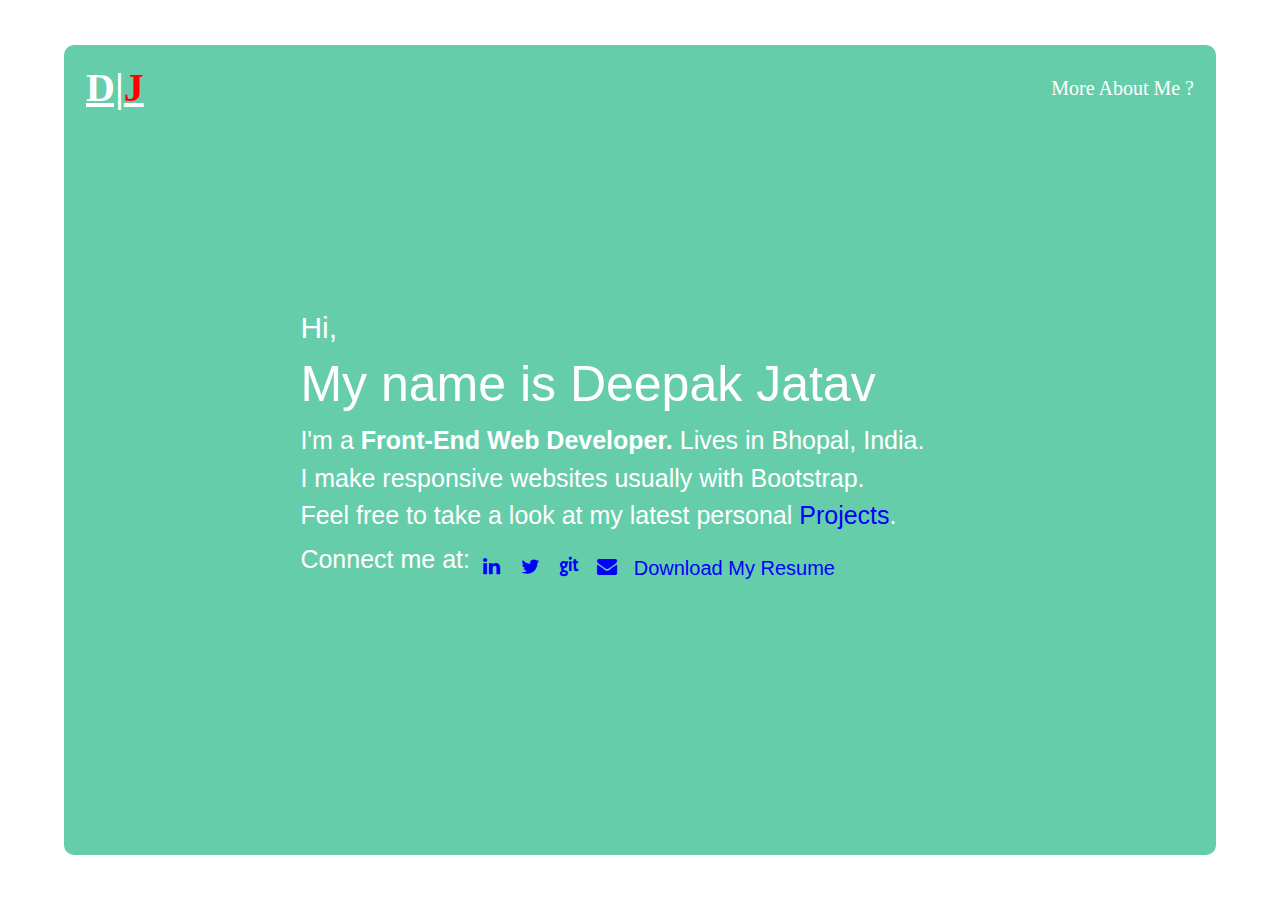
<file: index.html>
<!DOCTYPE html>
<html lang="eng">

<head>
    <meta charset="UTF-8">
    <meta name="description" content="Web Developer's portfolio">
    <meta name="author" content="Deepak Jatav">
    <meta name="keywords" content="deepak jatav,frentend developer, portfolio, web developer, web desiger">
    <meta name="viewport" content="width=device-width, initial-scale=1.0">
    <meta http-equiv="Content-Type" content="text/html charset=utf-8" />
    <title>Deepak Jatav </title>
    <link rel="stylesheet" type="text/css" href="bootstrap4/css/bootstrap.css" />
    <link rel="stylesheet" type="text/css" href="style.css" />
    <link rel="stylesheet" type="text/css" href="fonts/icomoon/style.css">
</head>

<body>
    <div class="background_img">
        <nav class="container navbar navbar-expand-md  navbar-dark ">
            <div class="navbar-brand"> <a href="#"><u>D|<span>J</span></u></a></div>
            <button type="button" class="navbar-toggler" data-toggle="collapse" data-target="#menu"
                aria-controls="navbarSupportedContent" aria-expanded="false" aria-label="Toggle navigation"><span
                    class="icon-menu"></span></button>
            <div class="collapse navbar-collapse" id="menu">
                <ul class="navbar-nav ml-auto">
                    <li class="nav-item"><a href="about.html" class="">More About Me ?</a></li>
                </ul>
            </div>
        </nav>
        <div class="container container-1">
            <h4>Hi,</h4>
            <h2>My name is Deepak Jatav</h2>
            <p>I'm a <b>Front-End Web Developer.</b> Lives in Bhopal, India.<br> I make responsive websites usually with
                Bootstrap.
                <br>Feel free to take a look at my latest personal<a href="project.html"> Projects</a>.
            </p>
            <p class="social">Connect me at:
            <p>
            <ul>
                <li class="linkedin">
                    <a href="" class="icon-linkedin"></a>
                </li>

                <li class="twitter">
                    <a href="" class="icon-twitter"></a>
                </li>
                <li class="git">
                    <a href="" class="icon-git"></a>
                </li>
                <li class="envelope">
                    <a href="" class="icon-envelope"></a>
                </li>

                <li class="resume"><a href="Deepak_Jatav_resume_2.0.pdf" download="Deepak_Jatav_resume_2.0.pdf"
                        class="">Download My Resume</a></li>
            </ul>
        </div>
    </div>
    </div>
</body>
<script type="text/javascript" src="bootstrap4/js/jquery.js"></script>
<script type="text/javascript" src="bootstrap4/js/bootstrap.bundle.min.js"></script>

</html>
</file>
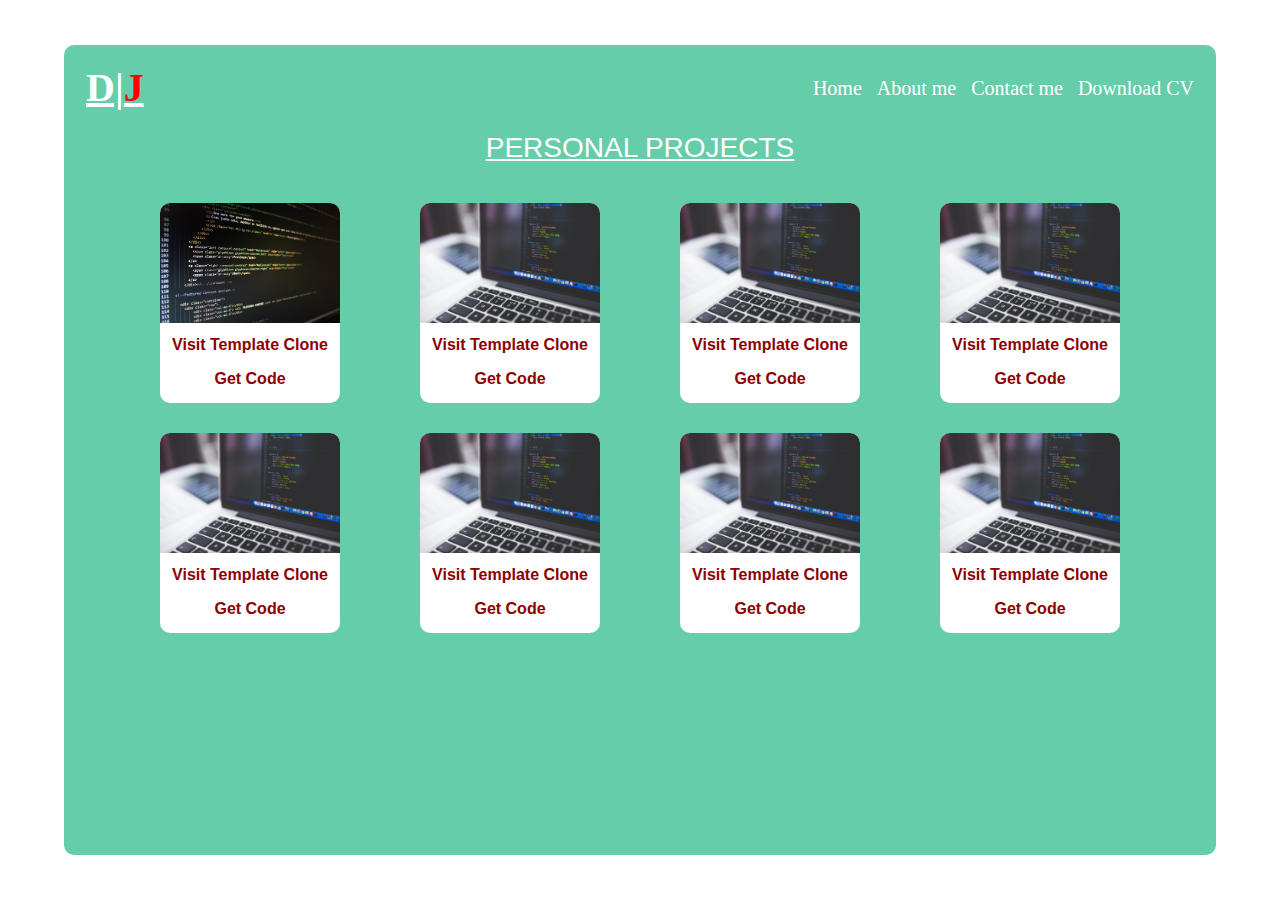
<file: project.html>
<!DOCTYPE html>
<html>

<head>
    <meta charset="UTF-8">
    <meta name="description" content="these is my portfolio">
    <meta name="author" content="deepak jatav">
    <meta name="keywords" content="deepak jatav, portfolio, web developer, web desiger,project">
    <meta name="viewport" content="width=device-width, initial-scale=1.0">
    <meta http-equiv="Content-Type" content="text/html; charset=utf-8" />
    <title>Deepak Jatav-projects</title>
    <link rel="stylesheet" type="text/css" href="bootstrap4/css/bootstrap.css" />
    <link rel="stylesheet" type="text/css" href="style.css" />
    <link rel="stylesheet" type="text/css" href="fonts/icomoon/style.css">
</head>
<style>
    .container-4 {
        color: white;
        /* padding-top:  */
        display: flex;
        flex-direction: column;
        justify-content: center;
        align-items: center;
    }
    
    .projects {
        display: flex;
        /* flex-direction:; */
        margin: auto;
        margin-top: 30px;
    }
    
    .project {
        background-color: white;
        width: 180px;
        height: 200px;
        margin: auto 40px;
        display: flex;
        flex-direction: column;
        align-items: center;
        border-radius: 10px;
        /* box-shadow: 1px 1px 10px blue; */
    }
    
    .project img {
        width: 180px;
        height: 120px;
        border-radius: 10px 10px 0px 0px;
    }
    
    .project a {
        margin-top: 10px;
        color: darkred;
        font-weight: bold;
        /* text-decoration: underline; */
    }
</style>

<body>
    <div class="background_img">
        <nav class="container navbar navbar-expand-md  navbar-dark ">
            <div class="navbar-brand"> <a href="#"><u>D|<span>J</span></u></a></div>
            <button type="button" class="navbar-toggler" data-toggle="collapse" data-target="#menu" aria-controls="navbarSupportedContent" aria-expanded="false" aria-label="Toggle navigation"><span
          class="icon-menu"></span></button>
            <div class="collapse navbar-collapse" id="menu">
                <ul class="navbar-nav ml-auto">
                    <li class="nav-item"><a href="index.html" class="">Home</a></li>
                    <li class="nav-item"><a href="about.html" class="">About me</a></li>
                    <li class="nav-item"><a href="contact.html" class="">Contact me</a></li>
                    <li class="nav-item"><a href="Deepak_Jatav_resume_2.0.pdf" download="Deepak_Jatav_resume_2.0.pdf" class="">Download CV</a></li>
                </ul>
            </div>
        </nav>
        <div class="container container-4">
            <h3><u>PERSONAL PROJECTS</u></h3>
            <div class="projects">
                <div class="project">
                    <img src="image/background2.jpeg" alt="1st project">
                    <a href="">Visit Template Clone</a>
                    <a href="">Get Code</a>
                </div>
                <div class="project">
                    <img src="image/background1.jpeg" alt="1st project">
                    <a href="">Visit Template Clone</a>
                    <a href="">Get Code</a>
                </div>
                <div class="project">
                    <img src="image/background1.jpeg" alt="1st project">
                    <a href="">Visit Template Clone</a>
                    <a href="">Get Code</a>
                </div>
                <div class="project">
                    <img src="image/background1.jpeg" alt="1st project">
                    <a href="">Visit Template Clone</a>
                    <a href="">Get Code</a>
                </div>
            </div>


            <div class="projects">
                <div class="project">
                    <img src="image/background1.jpeg" alt="1st project">
                    <a href="">Visit Template Clone</a>
                    <a href="">Get Code</a>
                </div>
                <div class="project">
                    <img src="image/background1.jpeg" alt="1st project">
                    <a href="">Visit Template Clone</a>
                    <a href="">Get Code</a>
                </div>
                <div class="project">
                    <img src="image/background1.jpeg" alt="1st project">
                    <a href="">Visit Template Clone</a>
                    <a href="">Get Code</a>
                </div>
                <div class="project">
                    <img src="image/background1.jpeg" alt="1st project">
                    <a href="">Visit Template Clone</a>
                    <a href="">Get Code</a>
                </div>

            </div>

        </div>
    </div>
    </div>
</body>
<script type="text/javascript" src="bootstrap4/js/jquery.js"></script>
<script type="text/javascript" src="bootstrap4/js/bootstrap.bundle.min.js"></script>

</html>
</file>
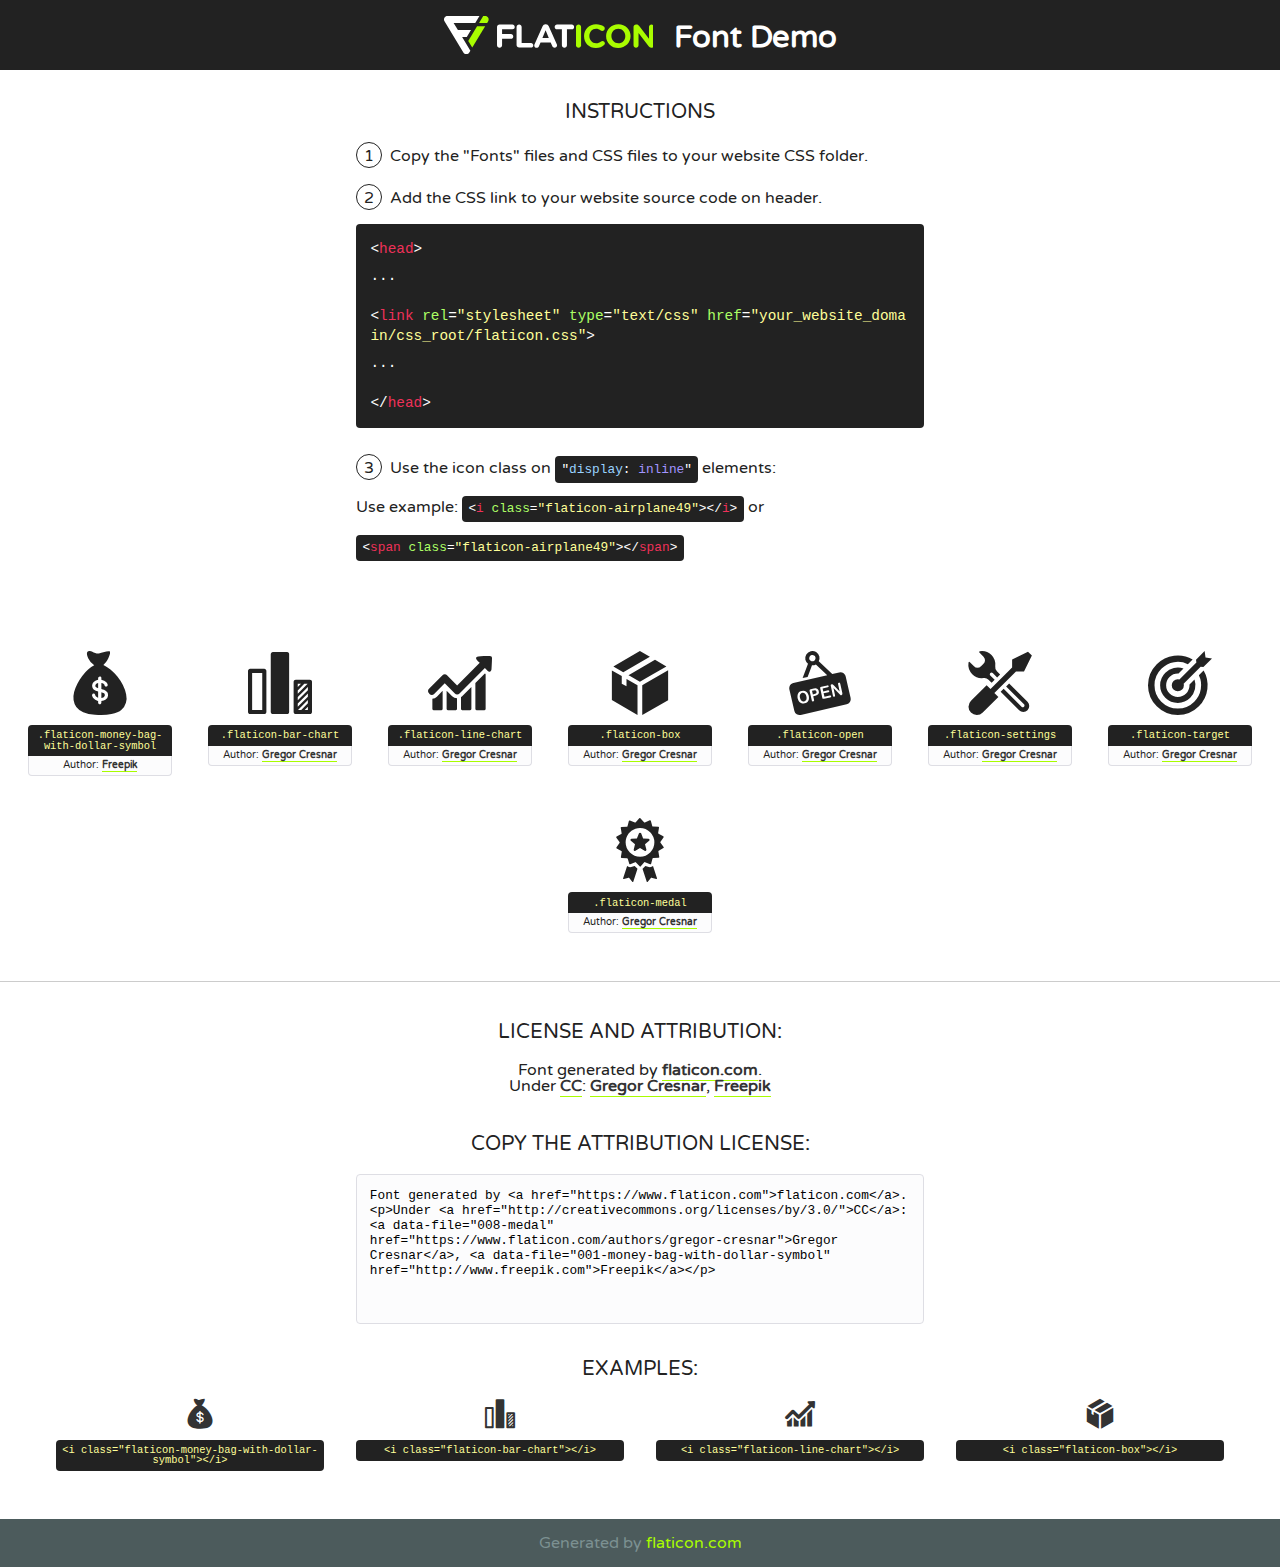
<file: fonts/flaticon/font/flaticon.html>
<!DOCTYPE html>
<!--
  Flaticon icon font: Flaticon
  Creation date: 31/03/2019 22:35
-->
<html>
<!DOCTYPE html>
<html>

<head>
    <title>Flaticon WebFont</title>
    <link href="http://fonts.googleapis.com/css?family=Varela+Round" rel="stylesheet" type="text/css" />
    <link rel="stylesheet" type="text/css" href="flaticon.css">
    <meta charset="UTF-8">
    <style>
    html, body, div, span, applet, object, iframe,
    h1, h2, h3, h4, h5, h6, p, blockquote, pre,
    a, abbr, acronym, address, big, cite, code,
    del, dfn, em, img, ins, kbd, q, s, samp,
    small, strike, strong, sub, sup, tt, var,
    b, u, i, center,
    dl, dt, dd, ol, ul, li,
    fieldset, form, label, legend,
    table, caption, tbody, tfoot, thead, tr, th, td,
    article, aside, canvas, details, embed, 
    figure, figcaption, footer, header, hgroup, 
    menu, nav, output, ruby, section, summary,
    time, mark, audio, video {
        margin: 0;
        padding: 0;
        border: 0;
        font-size: 100%;
        font: inherit;
        vertical-align: baseline;
    }
    /* HTML5 display-role reset for older browsers */
    article, aside, details, figcaption, figure, 
    footer, header, hgroup, menu, nav, section {
        display: block;
    }
    body {
        line-height: 1;
    }
    ol, ul {
        list-style: none;
    }
    blockquote, q {
        quotes: none;
    }
    blockquote:before, blockquote:after,
    q:before, q:after {
        content: '';
        content: none;
    }
    table {
        border-collapse: collapse;
        border-spacing: 0;
    }
    body {
        font-family: 'Varela Round', Helvetica, Arial, sans-serif;
        font-size: 16px;
        color: #222;
    }
    a {
        color: #333;
        border-bottom: 1px solid #a9fd00;
        font-weight: bold;
        text-decoration: none;
    }
    * {
        -moz-box-sizing: border-box;
        -webkit-box-sizing: border-box;
        box-sizing: border-box;
        margin: 0;
        padding: 0;
    }
    [class^="flaticon-"]:before, [class*=" flaticon-"]:before, [class^="flaticon-"]:after, [class*=" flaticon-"]:after {
        font-family: Flaticon;
        font-size: 30px;
        font-style: normal;
        margin-left: 20px;
        color: #333;
    }
    .wrapper {
        max-width: 600px;
        margin: auto;
        padding: 0 1em;
    }
    .title {
        font-size: 1.25em;
        text-align: center;
        margin-bottom: 1em;
        text-transform: uppercase;
    }
    header {
        text-align: center;
        background-color: #222;
        color: #fff;
        padding: 1em;
    }
    header .logo {
        width: 210px;
        height: 38px;
        display: inline-block;
        vertical-align: middle;
        margin-right: 1em;
        border: none;
    }
    header strong {
        font-size: 1.95em;
        font-weight: bold;
        vertical-align: middle;
        margin-top: 5px;
        display: inline-block;
    }
    .demo {
        margin: 2em auto;
        line-height: 1.25em;
    }
    .demo ul li {
        margin-bottom: 1em;
    }
    .demo ul li .num {
        color: #222;
        border-radius: 20px;
        display: inline-block;
        width: 26px;
        padding: 3px;
        height: 26px;
        text-align: center;
        margin-right: 0.5em;
        border: 1px solid #222;
    }
    .demo ul li code {
        background-color: #222;
        border-radius: 4px;
        padding: 0.25em 0.5em;
        display: inline-block;
        color: #fff;
        font-family: Consolas,Monaco,Lucida Console,Liberation Mono,DejaVu Sans Mono,Bitstream Vera Sans Mono,Courier New, monospace;
        font-weight: lighter;
        margin-top: 1em;
        font-size: 0.8em;
        word-break: break-all;
    }
    .demo ul li code.big {
        padding: 1em;
        font-size: 0.9em;
    }
    .demo ul li code .red {
        color: #EF3159;
    }
    .demo ul li code .green {
        color: #ACFF65;
    }
    .demo ul li code .yellow {
        color: #FFFF99;
    }
    .demo ul li code .blue {
        color: #99D3FF;
    }
    .demo ul li code .purple {
        color: #A295FF;
    }
    .demo ul li code .dots {
        margin-top: 0.5em;
        display: block;
    }
    #glyphs {
        border-bottom: 1px solid #ccc;
        padding: 2em 0;
        text-align: center;
    }
    .glyph {
        display: inline-block;
        width: 9em;
        margin: 1em;
        text-align: center;
        vertical-align: top;
        background: #FFF;
    }
    .glyph .glyph-icon {
        padding: 10px;
        display: block;
        font-family:"Flaticon";
        font-size: 64px;
        line-height: 1;
    }
    .glyph .glyph-icon:before {
        font-size: 64px;
        color: #222;
        margin-left: 0;
    }
    .class-name {
        font-size: 0.65em;
        background-color: #222;
        color: #fff;
        border-radius: 4px 4px 0 0;
        padding: 0.5em;
        color: #FFFF99;
        font-family: Consolas,Monaco,Lucida Console,Liberation Mono,DejaVu Sans Mono,Bitstream Vera Sans Mono,Courier New, monospace;
    }
    .author-name {
        font-size: 0.6em;
        background-color: #fcfcfd;
        border: 1px solid #DEDEE4;
        border-top: 0;
        border-radius: 0 0 4px 4px;
        padding: 0.5em;
    }
    .class-name:last-child {
        font-size: 10px;
        color:#888;
    }
    .class-name:last-child a {
        font-size: 10px;
        color:#555;
    }
    .class-name:last-child a:hover {
        color:#a9fd00;
    }
    .glyph > input {
        display: block;
        width: 100px;
        margin: 5px auto;
        text-align: center;
        font-size: 12px;
        cursor: text;
    }
    .glyph > input.icon-input {
        font-family:"Flaticon";
        font-size: 16px;
        margin-bottom: 10px;
    }
    .attribution .title {
        margin-top: 2em;
    }
    .attribution textarea {
        background-color: #fcfcfd;
        padding: 1em;
        border: none;
        box-shadow: none;
        border: 1px solid #DEDEE4;
        border-radius: 4px;
        resize: none;
        width: 100%;
        height: 150px;
        font-size: 0.8em;
        font-family: Consolas,Monaco,Lucida Console,Liberation Mono,DejaVu Sans Mono,Bitstream Vera Sans Mono,Courier New, monospace;
        -webkit-appearance: none;
    }
    .iconsuse {
        margin: 2em auto;
        text-align: center;
        max-width: 1200px;
    }
    .iconsuse:after {
        content: '';
        display: table;
        clear: both;
    }
    .iconsuse .image {
        float: left;
        width: 25%;
        padding: 0 1em;
    }
    .iconsuse .image p {
        margin-bottom: 1em;
    }
    .iconsuse .image span {
        display: block;
        font-size: 0.65em;
        background-color: #222;
        color: #fff;
        border-radius: 4px;
        padding: 0.5em;
        color: #FFFF99;
        margin-top: 1em;
        font-family: Consolas,Monaco,Lucida Console,Liberation Mono,DejaVu Sans Mono,Bitstream Vera Sans Mono,Courier New, monospace;
    }
    #footer {
        text-align: center;
        background-color: #4C5B5C;
        color: #7c9192;
        padding: 1em;
    }
    #footer a {
        border: none;
        color: #a9fd00;
        font-weight: normal;
    }
    @media (max-width: 960px) {
        .iconsuse .image {
            width: 50%;
        }
    }
    @media (max-width: 560px) {
        .iconsuse .image {
            width: 100%;
        }
    }
    </style>
</head>

<body class="characters-off">

    <header>
        <a href="https://www.flaticon.com" target="_blank" class="logo">
            <svg version="1.1" xmlns="http://www.w3.org/2000/svg" xmlns:xlink="http://www.w3.org/1999/xlink" xmlns:a="http://ns.adobe.com/AdobeSVGViewerExtensions/3.0/" viewBox="0 0 560.875 102.036" enable-background="new 0 0 560.875 102.036" xml:space="preserve">
                <defs>
                </defs>
                <g>
                    <g class="letters">
                        <path fill="#ffffff" d="M141.596,29.675c0-3.777,2.985-6.767,6.764-6.767h34.438c3.426,0,6.15,2.728,6.15,6.15
                        c0,3.43-2.724,6.149-6.15,6.149h-27.674v13.091h23.719c3.429,0,6.151,2.724,6.151,6.15c0,3.43-2.723,6.149-6.151,6.149h-23.719
                        v17.574c0,3.773-2.986,6.761-6.764,6.761c-3.779,0-6.764-2.989-6.764-6.761V29.675z"></path>
                        <path fill="#ffffff" d="M193.844,29.149c0-3.781,2.985-6.767,6.764-6.767c3.776,0,6.763,2.985,6.763,6.767v42.957h25.039
                        c3.426,0,6.149,2.726,6.149,6.153c0,3.425-2.723,6.15-6.149,6.15h-31.802c-3.779,0-6.764-2.986-6.764-6.768V29.149z"></path>
                        <path fill="#ffffff" d="M241.891,75.71l21.438-48.407c1.492-3.341,4.215-5.357,7.906-5.357h0.792
                        c3.686,0,6.323,2.017,7.815,5.357l21.439,48.407c0.436,0.967,0.701,1.845,0.701,2.723c0,3.602-2.809,6.501-6.414,6.501
                        c-3.161,0-5.269-1.845-6.499-4.655l-4.132-9.661h-27.059l-4.301,10.102c-1.144,2.631-3.426,4.214-6.237,4.214
                        c-3.517,0-6.24-2.81-6.24-6.325C241.1,77.64,241.451,76.677,241.891,75.71z M279.932,58.666l-8.521-20.297l-8.526,20.297H279.932
                        z"></path>
                        <path fill="#ffffff" d="M314.864,35.387H301.86c-3.429,0-6.239-2.813-6.239-6.238c0-3.429,2.811-6.24,6.239-6.24h39.533
                        c3.426,0,6.237,2.811,6.237,6.24c0,3.425-2.811,6.238-6.237,6.238h-13.001v42.785c0,3.773-2.99,6.761-6.764,6.761
                        c-3.779,0-6.764-2.989-6.764-6.761V35.387z"></path>
                        <path fill="#A9FD00" d="M352.615,29.149c0-3.781,2.985-6.767,6.767-6.767c3.774,0,6.761,2.985,6.761,6.767v49.024
                        c0,3.773-2.987,6.761-6.761,6.761c-3.781,0-6.767-2.989-6.767-6.761V29.149z"></path>
                        <path fill="#A9FD00" d="M374.132,53.836v-0.179c0-17.481,13.178-31.801,32.065-31.801c9.22,0,15.459,2.458,20.557,6.238
                        c1.402,1.054,2.637,2.985,2.637,5.357c0,3.692-2.985,6.59-6.681,6.59c-1.845,0-3.071-0.702-4.044-1.319
                        c-3.776-2.813-7.729-4.393-12.562-4.393c-10.364,0-17.831,8.611-17.831,19.154v0.173c0,10.542,7.291,19.329,17.831,19.329
                        c5.715,0,9.492-1.756,13.359-4.834c1.049-0.874,2.458-1.491,4.039-1.491c3.429,0,6.325,2.813,6.325,6.236
                        c0,2.106-1.056,3.78-2.282,4.834c-5.539,4.834-12.036,7.733-21.878,7.733C387.572,85.464,374.132,71.493,374.132,53.836z"></path>
                        <path fill="#A9FD00" d="M433.009,53.836v-0.179c0-17.481,13.79-31.801,32.766-31.801c18.981,0,32.592,14.143,32.592,31.628v0.173
                        c0,17.483-13.785,31.807-32.769,31.807C446.625,85.464,433.009,71.32,433.009,53.836z M484.224,53.836v-0.179
                        c0-10.539-7.725-19.326-18.626-19.326c-10.893,0-18.449,8.611-18.449,19.154v0.173c0,10.542,7.73,19.329,18.626,19.329
                        C476.676,72.986,484.224,64.378,484.224,53.836z"></path>
                        <path fill="#A9FD00" d="M506.233,29.321c0-3.774,2.99-6.763,6.767-6.763h1.401c3.252,0,5.183,1.583,7.029,3.953l26.093,34.265
                        V29.059c0-3.692,2.99-6.677,6.681-6.677c3.683,0,6.671,2.985,6.671,6.677v48.934c0,3.78-2.987,6.765-6.764,6.765h-0.436
                        c-3.257,0-5.188-1.581-7.034-3.953l-27.056-35.492v32.944c0,3.687-2.985,6.676-6.678,6.676c-3.683,0-6.673-2.989-6.673-6.676
                        V29.321z"></path>
                    </g>
                    <g class="insignia">
                        <path fill="#ffffff" d="M48.372,56.137h12.517l11.156-18.537H37.186L25.688,18.539h57.825L94.668,0H9.271
                        C5.925,0,2.842,1.801,1.198,4.716c-1.644,2.907-1.593,6.482,0.134,9.343l50.38,83.501c1.678,2.781,4.689,4.476,7.938,4.476
                        c3.246,0,6.257-1.695,7.935-4.476l2.898-4.804L48.372,56.137z"></path>
                        <g class="i">
                            <path fill="#A9FD00" d="M93.575,18.539h0.031v0.004l21.652,0.004l2.705-4.488c1.727-2.861,1.778-6.436,0.133-9.343
                            C116.454,1.801,113.371,0,110.026,0h-5.294L93.575,18.539z"></path>
                            <polygon fill="#A9FD00" points="88.291,27.356 64.725,66.486 75.519,84.404 109.942,27.356"></polygon>
                        </g>
                    </g>
                </g>
            </svg>
        </a>
        <strong>Font Demo</strong>
    </header>


    <section class="demo wrapper">

        <p class="title">Instructions</p>

        <ul>
            <li>
                <span class="num">1</span>Copy the "Fonts" files and CSS files to your website CSS folder.
            </li>
            <li>
                <span class="num">2</span>Add the CSS link to your website source code on header.
                <code class="big">
                    &lt;<span class="red">head</span>&gt;
                    <br/><span class="dots">...</span>
                    <br/>&lt;<span class="red">link</span> <span class="green">rel</span>=<span class="yellow">"stylesheet"</span> <span class="green">type</span>=<span class="yellow">"text/css"</span> <span class="green">href</span>=<span class="yellow">"your_website_domain/css_root/flaticon.css"</span>&gt;
                    <br/><span class="dots">...</span>
                    <br/>&lt;/<span class="red">head</span>&gt;
                </code>
            </li>

            <li>
                <p>
                    <span class="num">3</span>Use the icon class on <code>"<span class="blue">display</span>:<span class="purple"> inline</span>"</code> elements:
                    <br />
                    Use example: <code>&lt;<span class="red">i</span> <span class="green">class</span>=<span class="yellow">&quot;flaticon-airplane49&quot;</span>&gt;&lt;/<span class="red">i</span>&gt;</code> or <code>&lt;<span class="red">span</span> <span class="green">class</span>=<span class="yellow">&quot;flaticon-airplane49&quot;</span>&gt;&lt;/<span class="red">span</span>&gt;</code>
            </li>
        </ul>

    </section>




   <section id="glyphs">          
    
      
        <div class="glyph"><div class="glyph-icon flaticon-money-bag-with-dollar-symbol"></div>
            <div class="class-name">.flaticon-money-bag-with-dollar-symbol</div>
            <div class="author-name">Author: <a data-file="001-money-bag-with-dollar-symbol" href="http://www.freepik.com">Freepik</a> </div> 
        </div>        
        
        <div class="glyph"><div class="glyph-icon flaticon-bar-chart"></div>
            <div class="class-name">.flaticon-bar-chart</div>
            <div class="author-name">Author: <a data-file="002-bar-chart" href="https://www.flaticon.com/authors/gregor-cresnar">Gregor Cresnar</a> </div> 
        </div>        
        
        <div class="glyph"><div class="glyph-icon flaticon-line-chart"></div>
            <div class="class-name">.flaticon-line-chart</div>
            <div class="author-name">Author: <a data-file="003-line-chart" href="https://www.flaticon.com/authors/gregor-cresnar">Gregor Cresnar</a> </div> 
        </div>        
        
        <div class="glyph"><div class="glyph-icon flaticon-box"></div>
            <div class="class-name">.flaticon-box</div>
            <div class="author-name">Author: <a data-file="004-box" href="https://www.flaticon.com/authors/gregor-cresnar">Gregor Cresnar</a> </div> 
        </div>        
        
        <div class="glyph"><div class="glyph-icon flaticon-open"></div>
            <div class="class-name">.flaticon-open</div>
            <div class="author-name">Author: <a data-file="005-open" href="https://www.flaticon.com/authors/gregor-cresnar">Gregor Cresnar</a> </div> 
        </div>        
        
        <div class="glyph"><div class="glyph-icon flaticon-settings"></div>
            <div class="class-name">.flaticon-settings</div>
            <div class="author-name">Author: <a data-file="006-settings" href="https://www.flaticon.com/authors/gregor-cresnar">Gregor Cresnar</a> </div> 
        </div>        
        
        <div class="glyph"><div class="glyph-icon flaticon-target"></div>
            <div class="class-name">.flaticon-target</div>
            <div class="author-name">Author: <a data-file="007-target" href="https://www.flaticon.com/authors/gregor-cresnar">Gregor Cresnar</a> </div> 
        </div>        
        
        <div class="glyph"><div class="glyph-icon flaticon-medal"></div>
            <div class="class-name">.flaticon-medal</div>
            <div class="author-name">Author: <a data-file="008-medal" href="https://www.flaticon.com/authors/gregor-cresnar">Gregor Cresnar</a> </div> 
        </div>        
        

    </section>



    <section class="attribution wrapper"   style="text-align:center;">

      <div class="title">License and attribution:</div><div class="attrDiv">Font generated by <a href="https://www.flaticon.com">flaticon.com</a>. <div><p>Under <a href="http://creativecommons.org/licenses/by/3.0/">CC</a>: <a data-file="008-medal" href="https://www.flaticon.com/authors/gregor-cresnar">Gregor Cresnar</a>, <a data-file="001-money-bag-with-dollar-symbol" href="http://www.freepik.com">Freepik</a></p>  </div>
      </div>
      <div class="title">Copy the Attribution License:</div>

    <textarea onclick="this.focus();this.select();">Font generated by &lt;a href=&quot;https://www.flaticon.com&quot;&gt;flaticon.com&lt;/a&gt;. <p>Under <a href="http://creativecommons.org/licenses/by/3.0/">CC</a>: <a data-file="008-medal" href="https://www.flaticon.com/authors/gregor-cresnar">Gregor Cresnar</a>, <a data-file="001-money-bag-with-dollar-symbol" href="http://www.freepik.com">Freepik</a></p>  
     </textarea>

    </section>

    <section class="iconsuse">

          <div class="title">Examples:</div>            
             
            <div class="image">
                <p>
                    <i class="glyph-icon flaticon-money-bag-with-dollar-symbol"></i> 
                    <span>&lt;i class=&quot;flaticon-money-bag-with-dollar-symbol&quot;&gt;&lt;/i&gt;</span>
                </p>
            </div>
            
            <div class="image">
                <p>
                    <i class="glyph-icon flaticon-bar-chart"></i> 
                    <span>&lt;i class=&quot;flaticon-bar-chart&quot;&gt;&lt;/i&gt;</span>
                </p>
            </div>
            
            <div class="image">
                <p>
                    <i class="glyph-icon flaticon-line-chart"></i> 
                    <span>&lt;i class=&quot;flaticon-line-chart&quot;&gt;&lt;/i&gt;</span>
                </p>
            </div>
            
            <div class="image">
                <p>
                    <i class="glyph-icon flaticon-box"></i> 
                    <span>&lt;i class=&quot;flaticon-box&quot;&gt;&lt;/i&gt;</span>
                </p>
            </div>
                       
        </div>
                            
    </section>

<div id="footer">
    <div>Generated by <a href="https://www.flaticon.com">flaticon.com</a>
    </div>
</div>



</body>
</html>
</file>
<file: style.css>
body {
    width: 100vw;
    height: 100vh;
    padding: 0px;
    margin: 0px;
}

.background_img {
    background-color: mediumaquamarine;
    width: 90vw;
    height: 90vh;
    position: absolute;
    top: 50%;
    left: 50%;
    transform: translate(-50%, -50%);
    border-radius: 10px;
}

.navbar-brand {
    font-size: 40px;
    font-weight: bold;
    font-family: Times New Roman;
}

.navbar-brand a {
    text-decoration: none;
    color: #FFFF;
}

.navbar-brand span {
    color: red;
}

.navbar-nav {
    text-align: center;
    font-family: Times New Roman;
}

.nav-item {
    font-size: 20px;
    margin-left: 15px;
}

.nav-item a {
    text-decoration: none;
    color: #fff;
}

.nav-item a:hover {
    color:blue;
    transition: all;
    transition-duration: .5s;
    transition-timing-function: ease;
}

button span {
    color: #fff;
}


/* navbar end */

.container-1 {
    position: absolute;
    top: 50%;
    left: 50%;
    transform: translate(-50%, -50%);
    padding-left: 20%;
    color: #fff;
}

.container-1 h4 {
    font-size: 30px;
}

.container-1 h2 {
    font-size: 50px;
}

.container-1 p {
    font-size: 25px;
}

.container-1 p a,
.container-1 ul li a {
    color: blue;
    text-decoration: none;
}

.container-1 ul li a {
    font-size: 20px;
    margin-top: 5px;
}

.social {
    float: left;
    line-height: 1rem;
}

.container-1 ul {
    list-style: none;
    float: left;
    line-height: 0rem;
    padding: 0px;
}

.container-1 ul li {
    margin-left: 10px;
    display: inline-block;
    margin-top: 0px;
}

.linkedin,
.git,
.twitter,
.envelope {
    width: 24px;
    height: 24px;
    border-radius: 2px;
    text-align: center;
    padding-top: 5px;
}

.linkedin:hover,
.git:hover,
.twitter:hover,
.envelope:hover {
    width: 24px;
    height: 24px;
    border-radius: 2px;
    background-color: white;
}

.linkedin:hover,
.linkedin a:hover {
    background-color: blue;
    color: white;
    transition: all;
    transition-duration: .5s;
    transition-timing-function: ease;
}

.git:hover,
.git a:hover {
    background-color: white;
    color: black;
    transition: all;
    transition-duration: .5s;
    transition-timing-function: ease;
}

.twitter:hover,
.twitter a:hover {
    background-color: white;
    color: blue;
    transition: all;
    transition-duration: .5s;
    transition-timing-function: ease;
}

.container-1 p a:hover {
    color: blue;
    transition: all;
    transition-duration: .5s;
    transition-timing-function: ease;
    text-decoration: underline;
}

@media screen and (max-width: 991px) and (min-width: 768px) {
    .container-1 {
        padding-left: 15%;
    }
}

@media screen and (max-width: 768px) and (min-width: 514px) {
    .container-1 {
        padding-left: 10%;
    }
    .container-1 h4 {
        font-size: 25px;
    }
    .container-1 h2 {
        font-size: 35px;
    }
    .container-1 p {
        font-size: 18px;
    }
}

@media screen and (max-width:514px) {
    .container-1 {
        padding-left: 5%;
    }
    .container-1 h4 {
        font-size: 20px;
    }
    .container-1 h2 {
        font-size: 30px;
    }
    .container-1 p {
        font-size: 15px;
    }
}


/*home page end */
</file>
<file: fonts/icomoon/style.css>
@font-face {
  font-family: 'icomoon';
  src:  url('fonts/icomoon.eot?10si43');
  src:  url('fonts/icomoon.eot?10si43#iefix') format('embedded-opentype'),
    url('fonts/icomoon.ttf?10si43') format('truetype'),
    url('fonts/icomoon.woff?10si43') format('woff'),
    url('fonts/icomoon.svg?10si43#icomoon') format('svg');
  font-weight: normal;
  font-style: normal;
}

[class^="icon-"], [class*=" icon-"] {
  /* use !important to prevent issues with browser extensions that change fonts */
  font-family: 'icomoon' !important;
  speak: none;
  font-style: normal;
  font-weight: normal;
  font-variant: normal;
  text-transform: none;
  line-height: 1;

  /* Better Font Rendering =========== */
  -webkit-font-smoothing: antialiased;
  -moz-osx-font-smoothing: grayscale;
}

.icon-asterisk:before {
  content: "\f069";
}
.icon-plus:before {
  content: "\f067";
}
.icon-question:before {
  content: "\f128";
}
.icon-minus:before {
  content: "\f068";
}
.icon-glass:before {
  content: "\f000";
}
.icon-music:before {
  content: "\f001";
}
.icon-search:before {
  content: "\f002";
}
.icon-envelope-o:before {
  content: "\f003";
}
.icon-heart:before {
  content: "\f004";
}
.icon-star:before {
  content: "\f005";
}
.icon-star-o:before {
  content: "\f006";
}
.icon-user:before {
  content: "\f007";
}
.icon-film:before {
  content: "\f008";
}
.icon-th-large:before {
  content: "\f009";
}
.icon-th:before {
  content: "\f00a";
}
.icon-th-list:before {
  content: "\f00b";
}
.icon-check:before {
  content: "\f00c";
}
.icon-close:before {
  content: "\f00d";
}
.icon-remove:before {
  content: "\f00d";
}
.icon-times:before {
  content: "\f00d";
}
.icon-search-plus:before {
  content: "\f00e";
}
.icon-search-minus:before {
  content: "\f010";
}
.icon-power-off:before {
  content: "\f011";
}
.icon-signal:before {
  content: "\f012";
}
.icon-cog:before {
  content: "\f013";
}
.icon-gear:before {
  content: "\f013";
}
.icon-trash-o:before {
  content: "\f014";
}
.icon-home:before {
  content: "\f015";
}
.icon-file-o:before {
  content: "\f016";
}
.icon-clock-o:before {
  content: "\f017";
}
.icon-road:before {
  content: "\f018";
}
.icon-download:before {
  content: "\f019";
}
.icon-arrow-circle-o-down:before {
  content: "\f01a";
}
.icon-arrow-circle-o-up:before {
  content: "\f01b";
}
.icon-inbox:before {
  content: "\f01c";
}
.icon-play-circle-o:before {
  content: "\f01d";
}
.icon-repeat:before {
  content: "\f01e";
}
.icon-rotate-right:before {
  content: "\f01e";
}
.icon-refresh:before {
  content: "\f021";
}
.icon-list-alt:before {
  content: "\f022";
}
.icon-lock:before {
  content: "\f023";
}
.icon-flag:before {
  content: "\f024";
}
.icon-headphones:before {
  content: "\f025";
}
.icon-volume-off:before {
  content: "\f026";
}
.icon-volume-down:before {
  content: "\f027";
}
.icon-volume-up:before {
  content: "\f028";
}
.icon-qrcode:before {
  content: "\f029";
}
.icon-barcode:before {
  content: "\f02a";
}
.icon-tag:before {
  content: "\f02b";
}
.icon-tags:before {
  content: "\f02c";
}
.icon-book:before {
  content: "\f02d";
}
.icon-bookmark:before {
  content: "\f02e";
}
.icon-print:before {
  content: "\f02f";
}
.icon-camera:before {
  content: "\f030";
}
.icon-font:before {
  content: "\f031";
}
.icon-bold:before {
  content: "\f032";
}
.icon-italic:before {
  content: "\f033";
}
.icon-text-height:before {
  content: "\f034";
}
.icon-text-width:before {
  content: "\f035";
}
.icon-align-left:before {
  content: "\f036";
}
.icon-align-center:before {
  content: "\f037";
}
.icon-align-right:before {
  content: "\f038";
}
.icon-align-justify:before {
  content: "\f039";
}
.icon-list:before {
  content: "\f03a";
}
.icon-dedent:before {
  content: "\f03b";
}
.icon-outdent:before {
  content: "\f03b";
}
.icon-indent:before {
  content: "\f03c";
}
.icon-video-camera:before {
  content: "\f03d";
}
.icon-image:before {
  content: "\f03e";
}
.icon-photo:before {
  content: "\f03e";
}
.icon-picture-o:before {
  content: "\f03e";
}
.icon-pencil:before {
  content: "\f040";
}
.icon-map-marker:before {
  content: "\f041";
}
.icon-adjust:before {
  content: "\f042";
}
.icon-tint:before {
  content: "\f043";
}
.icon-edit:before {
  content: "\f044";
}
.icon-pencil-square-o:before {
  content: "\f044";
}
.icon-share-square-o:before {
  content: "\f045";
}
.icon-check-square-o:before {
  content: "\f046";
}
.icon-arrows:before {
  content: "\f047";
}
.icon-step-backward:before {
  content: "\f048";
}
.icon-fast-backward:before {
  content: "\f049";
}
.icon-backward:before {
  content: "\f04a";
}
.icon-play:before {
  content: "\f04b";
}
.icon-pause:before {
  content: "\f04c";
}
.icon-stop:before {
  content: "\f04d";
}
.icon-forward:before {
  content: "\f04e";
}
.icon-fast-forward:before {
  content: "\f050";
}
.icon-step-forward:before {
  content: "\f051";
}
.icon-eject:before {
  content: "\f052";
}
.icon-chevron-left:before {
  content: "\f053";
}
.icon-chevron-right:before {
  content: "\f054";
}
.icon-plus-circle:before {
  content: "\f055";
}
.icon-minus-circle:before {
  content: "\f056";
}
.icon-times-circle:before {
  content: "\f057";
}
.icon-check-circle:before {
  content: "\f058";
}
.icon-question-circle:before {
  content: "\f059";
}
.icon-info-circle:before {
  content: "\f05a";
}
.icon-crosshairs:before {
  content: "\f05b";
}
.icon-times-circle-o:before {
  content: "\f05c";
}
.icon-check-circle-o:before {
  content: "\f05d";
}
.icon-ban:before {
  content: "\f05e";
}
.icon-arrow-left:before {
  content: "\f060";
}
.icon-arrow-right:before {
  content: "\f061";
}
.icon-arrow-up:before {
  content: "\f062";
}
.icon-arrow-down:before {
  content: "\f063";
}
.icon-mail-forward:before {
  content: "\f064";
}
.icon-share:before {
  content: "\f064";
}
.icon-expand:before {
  content: "\f065";
}
.icon-compress:before {
  content: "\f066";
}
.icon-exclamation-circle:before {
  content: "\f06a";
}
.icon-gift:before {
  content: "\f06b";
}
.icon-leaf:before {
  content: "\f06c";
}
.icon-fire:before {
  content: "\f06d";
}
.icon-eye:before {
  content: "\f06e";
}
.icon-eye-slash:before {
  content: "\f070";
}
.icon-exclamation-triangle:before {
  content: "\f071";
}
.icon-warning:before {
  content: "\f071";
}
.icon-plane:before {
  content: "\f072";
}
.icon-calendar:before {
  content: "\f073";
}
.icon-random:before {
  content: "\f074";
}
.icon-comment:before {
  content: "\f075";
}
.icon-magnet:before {
  content: "\f076";
}
.icon-chevron-up:before {
  content: "\f077";
}
.icon-chevron-down:before {
  content: "\f078";
}
.icon-retweet:before {
  content: "\f079";
}
.icon-shopping-cart:before {
  content: "\f07a";
}
.icon-folder:before {
  content: "\f07b";
}
.icon-folder-open:before {
  content: "\f07c";
}
.icon-arrows-v:before {
  content: "\f07d";
}
.icon-arrows-h:before {
  content: "\f07e";
}
.icon-bar-chart:before {
  content: "\f080";
}
.icon-bar-chart-o:before {
  content: "\f080";
}
.icon-twitter-square:before {
  content: "\f081";
}
.icon-facebook-square:before {
  content: "\f082";
}
.icon-camera-retro:before {
  content: "\f083";
}
.icon-key:before {
  content: "\f084";
}
.icon-cogs:before {
  content: "\f085";
}
.icon-gears:before {
  content: "\f085";
}
.icon-comments:before {
  content: "\f086";
}
.icon-thumbs-o-up:before {
  content: "\f087";
}
.icon-thumbs-o-down:before {
  content: "\f088";
}
.icon-star-half:before {
  content: "\f089";
}
.icon-heart-o:before {
  content: "\f08a";
}
.icon-sign-out:before {
  content: "\f08b";
}
.icon-linkedin-square:before {
  content: "\f08c";
}
.icon-thumb-tack:before {
  content: "\f08d";
}
.icon-external-link:before {
  content: "\f08e";
}
.icon-sign-in:before {
  content: "\f090";
}
.icon-trophy:before {
  content: "\f091";
}
.icon-github-square:before {
  content: "\f092";
}
.icon-upload:before {
  content: "\f093";
}
.icon-lemon-o:before {
  content: "\f094";
}
.icon-phone:before {
  content: "\f095";
}
.icon-square-o:before {
  content: "\f096";
}
.icon-bookmark-o:before {
  content: "\f097";
}
.icon-phone-square:before {
  content: "\f098";
}
.icon-twitter:before {
  content: "\f099";
}
.icon-facebook:before {
  content: "\f09a";
}
.icon-facebook-f:before {
  content: "\f09a";
}
.icon-github:before {
  content: "\f09b";
}
.icon-unlock:before {
  content: "\f09c";
}
.icon-credit-card:before {
  content: "\f09d";
}
.icon-feed:before {
  content: "\f09e";
}
.icon-rss:before {
  content: "\f09e";
}
.icon-hdd-o:before {
  content: "\f0a0";
}
.icon-bullhorn:before {
  content: "\f0a1";
}
.icon-bell-o:before {
  content: "\f0a2";
}
.icon-certificate:before {
  content: "\f0a3";
}
.icon-hand-o-right:before {
  content: "\f0a4";
}
.icon-hand-o-left:before {
  content: "\f0a5";
}
.icon-hand-o-up:before {
  content: "\f0a6";
}
.icon-hand-o-down:before {
  content: "\f0a7";
}
.icon-arrow-circle-left:before {
  content: "\f0a8";
}
.icon-arrow-circle-right:before {
  content: "\f0a9";
}
.icon-arrow-circle-up:before {
  content: "\f0aa";
}
.icon-arrow-circle-down:before {
  content: "\f0ab";
}
.icon-globe:before {
  content: "\f0ac";
}
.icon-wrench:before {
  content: "\f0ad";
}
.icon-tasks:before {
  content: "\f0ae";
}
.icon-filter:before {
  content: "\f0b0";
}
.icon-briefcase:before {
  content: "\f0b1";
}
.icon-arrows-alt:before {
  content: "\f0b2";
}
.icon-group:before {
  content: "\f0c0";
}
.icon-users:before {
  content: "\f0c0";
}
.icon-chain:before {
  content: "\f0c1";
}
.icon-link:before {
  content: "\f0c1";
}
.icon-cloud:before {
  content: "\f0c2";
}
.icon-flask:before {
  content: "\f0c3";
}
.icon-cut:before {
  content: "\f0c4";
}
.icon-scissors:before {
  content: "\f0c4";
}
.icon-copy:before {
  content: "\f0c5";
}
.icon-files-o:before {
  content: "\f0c5";
}
.icon-paperclip:before {
  content: "\f0c6";
}
.icon-floppy-o:before {
  content: "\f0c7";
}
.icon-save:before {
  content: "\f0c7";
}
.icon-square:before {
  content: "\f0c8";
}
.icon-bars:before {
  content: "\f0c9";
}
.icon-navicon:before {
  content: "\f0c9";
}
.icon-reorder:before {
  content: "\f0c9";
}
.icon-list-ul:before {
  content: "\f0ca";
}
.icon-list-ol:before {
  content: "\f0cb";
}
.icon-strikethrough:before {
  content: "\f0cc";
}
.icon-underline:before {
  content: "\f0cd";
}
.icon-table:before {
  content: "\f0ce";
}
.icon-magic:before {
  content: "\f0d0";
}
.icon-truck:before {
  content: "\f0d1";
}
.icon-pinterest:before {
  content: "\f0d2";
}
.icon-pinterest-square:before {
  content: "\f0d3";
}
.icon-google-plus-square:before {
  content: "\f0d4";
}
.icon-google-plus:before {
  content: "\f0d5";
}
.icon-money:before {
  content: "\f0d6";
}
.icon-caret-down:before {
  content: "\f0d7";
}
.icon-caret-up:before {
  content: "\f0d8";
}
.icon-caret-left:before {
  content: "\f0d9";
}
.icon-caret-right:before {
  content: "\f0da";
}
.icon-columns:before {
  content: "\f0db";
}
.icon-sort:before {
  content: "\f0dc";
}
.icon-unsorted:before {
  content: "\f0dc";
}
.icon-sort-desc:before {
  content: "\f0dd";
}
.icon-sort-down:before {
  content: "\f0dd";
}
.icon-sort-asc:before {
  content: "\f0de";
}
.icon-sort-up:before {
  content: "\f0de";
}
.icon-envelope:before {
  content: "\f0e0";
}
.icon-linkedin:before {
  content: "\f0e1";
}
.icon-rotate-left:before {
  content: "\f0e2";
}
.icon-undo:before {
  content: "\f0e2";
}
.icon-gavel:before {
  content: "\f0e3";
}
.icon-legal:before {
  content: "\f0e3";
}
.icon-dashboard:before {
  content: "\f0e4";
}
.icon-tachometer:before {
  content: "\f0e4";
}
.icon-comment-o:before {
  content: "\f0e5";
}
.icon-comments-o:before {
  content: "\f0e6";
}
.icon-bolt:before {
  content: "\f0e7";
}
.icon-flash:before {
  content: "\f0e7";
}
.icon-sitemap:before {
  content: "\f0e8";
}
.icon-umbrella:before {
  content: "\f0e9";
}
.icon-clipboard:before {
  content: "\f0ea";
}
.icon-paste:before {
  content: "\f0ea";
}
.icon-lightbulb-o:before {
  content: "\f0eb";
}
.icon-exchange:before {
  content: "\f0ec";
}
.icon-cloud-download:before {
  content: "\f0ed";
}
.icon-cloud-upload:before {
  content: "\f0ee";
}
.icon-user-md:before {
  content: "\f0f0";
}
.icon-stethoscope:before {
  content: "\f0f1";
}
.icon-suitcase:before {
  content: "\f0f2";
}
.icon-bell:before {
  content: "\f0f3";
}
.icon-coffee:before {
  content: "\f0f4";
}
.icon-cutlery:before {
  content: "\f0f5";
}
.icon-file-text-o:before {
  content: "\f0f6";
}
.icon-building-o:before {
  content: "\f0f7";
}
.icon-hospital-o:before {
  content: "\f0f8";
}
.icon-ambulance:before {
  content: "\f0f9";
}
.icon-medkit:before {
  content: "\f0fa";
}
.icon-fighter-jet:before {
  content: "\f0fb";
}
.icon-beer:before {
  content: "\f0fc";
}
.icon-h-square:before {
  content: "\f0fd";
}
.icon-plus-square:before {
  content: "\f0fe";
}
.icon-angle-double-left:before {
  content: "\f100";
}
.icon-angle-double-right:before {
  content: "\f101";
}
.icon-angle-double-up:before {
  content: "\f102";
}
.icon-angle-double-down:before {
  content: "\f103";
}
.icon-angle-left:before {
  content: "\f104";
}
.icon-angle-right:before {
  content: "\f105";
}
.icon-angle-up:before {
  content: "\f106";
}
.icon-angle-down:before {
  content: "\f107";
}
.icon-desktop:before {
  content: "\f108";
}
.icon-laptop:before {
  content: "\f109";
}
.icon-tablet:before {
  content: "\f10a";
}
.icon-mobile:before {
  content: "\f10b";
}
.icon-mobile-phone:before {
  content: "\f10b";
}
.icon-circle-o:before {
  content: "\f10c";
}
.icon-quote-left:before {
  content: "\f10d";
}
.icon-quote-right:before {
  content: "\f10e";
}
.icon-spinner:before {
  content: "\f110";
}
.icon-circle:before {
  content: "\f111";
}
.icon-mail-reply:before {
  content: "\f112";
}
.icon-reply:before {
  content: "\f112";
}
.icon-github-alt:before {
  content: "\f113";
}
.icon-folder-o:before {
  content: "\f114";
}
.icon-folder-open-o:before {
  content: "\f115";
}
.icon-smile-o:before {
  content: "\f118";
}
.icon-frown-o:before {
  content: "\f119";
}
.icon-meh-o:before {
  content: "\f11a";
}
.icon-gamepad:before {
  content: "\f11b";
}
.icon-keyboard-o:before {
  content: "\f11c";
}
.icon-flag-o:before {
  content: "\f11d";
}
.icon-flag-checkered:before {
  content: "\f11e";
}
.icon-terminal:before {
  content: "\f120";
}
.icon-code:before {
  content: "\f121";
}
.icon-mail-reply-all:before {
  content: "\f122";
}
.icon-reply-all:before {
  content: "\f122";
}
.icon-star-half-empty:before {
  content: "\f123";
}
.icon-star-half-full:before {
  content: "\f123";
}
.icon-star-half-o:before {
  content: "\f123";
}
.icon-location-arrow:before {
  content: "\f124";
}
.icon-crop:before {
  content: "\f125";
}
.icon-code-fork:before {
  content: "\f126";
}
.icon-chain-broken:before {
  content: "\f127";
}
.icon-unlink:before {
  content: "\f127";
}
.icon-info:before {
  content: "\f129";
}
.icon-exclamation:before {
  content: "\f12a";
}
.icon-superscript:before {
  content: "\f12b";
}
.icon-subscript:before {
  content: "\f12c";
}
.icon-eraser:before {
  content: "\f12d";
}
.icon-puzzle-piece:before {
  content: "\f12e";
}
.icon-microphone:before {
  content: "\f130";
}
.icon-microphone-slash:before {
  content: "\f131";
}
.icon-shield:before {
  content: "\f132";
}
.icon-calendar-o:before {
  content: "\f133";
}
.icon-fire-extinguisher:before {
  content: "\f134";
}
.icon-rocket:before {
  content: "\f135";
}
.icon-maxcdn:before {
  content: "\f136";
}
.icon-chevron-circle-left:before {
  content: "\f137";
}
.icon-chevron-circle-right:before {
  content: "\f138";
}
.icon-chevron-circle-up:before {
  content: "\f139";
}
.icon-chevron-circle-down:before {
  content: "\f13a";
}
.icon-html5:before {
  content: "\f13b";
}
.icon-css3:before {
  content: "\f13c";
}
.icon-anchor:before {
  content: "\f13d";
}
.icon-unlock-alt:before {
  content: "\f13e";
}
.icon-bullseye:before {
  content: "\f140";
}
.icon-ellipsis-h:before {
  content: "\f141";
}
.icon-ellipsis-v:before {
  content: "\f142";
}
.icon-rss-square:before {
  content: "\f143";
}
.icon-play-circle:before {
  content: "\f144";
}
.icon-ticket:before {
  content: "\f145";
}
.icon-minus-square:before {
  content: "\f146";
}
.icon-minus-square-o:before {
  content: "\f147";
}
.icon-level-up:before {
  content: "\f148";
}
.icon-level-down:before {
  content: "\f149";
}
.icon-check-square:before {
  content: "\f14a";
}
.icon-pencil-square:before {
  content: "\f14b";
}
.icon-external-link-square:before {
  content: "\f14c";
}
.icon-share-square:before {
  content: "\f14d";
}
.icon-compass:before {
  content: "\f14e";
}
.icon-caret-square-o-down:before {
  content: "\f150";
}
.icon-toggle-down:before {
  content: "\f150";
}
.icon-caret-square-o-up:before {
  content: "\f151";
}
.icon-toggle-up:before {
  content: "\f151";
}
.icon-caret-square-o-right:before {
  content: "\f152";
}
.icon-toggle-right:before {
  content: "\f152";
}
.icon-eur:before {
  content: "\f153";
}
.icon-euro:before {
  content: "\f153";
}
.icon-gbp:before {
  content: "\f154";
}
.icon-dollar:before {
  content: "\f155";
}
.icon-usd:before {
  content: "\f155";
}
.icon-inr:before {
  content: "\f156";
}
.icon-rupee:before {
  content: "\f156";
}
.icon-cny:before {
  content: "\f157";
}
.icon-jpy:before {
  content: "\f157";
}
.icon-rmb:before {
  content: "\f157";
}
.icon-yen:before {
  content: "\f157";
}
.icon-rouble:before {
  content: "\f158";
}
.icon-rub:before {
  content: "\f158";
}
.icon-ruble:before {
  content: "\f158";
}
.icon-krw:before {
  content: "\f159";
}
.icon-won:before {
  content: "\f159";
}
.icon-bitcoin:before {
  content: "\f15a";
}
.icon-btc:before {
  content: "\f15a";
}
.icon-file:before {
  content: "\f15b";
}
.icon-file-text:before {
  content: "\f15c";
}
.icon-sort-alpha-asc:before {
  content: "\f15d";
}
.icon-sort-alpha-desc:before {
  content: "\f15e";
}
.icon-sort-amount-asc:before {
  content: "\f160";
}
.icon-sort-amount-desc:before {
  content: "\f161";
}
.icon-sort-numeric-asc:before {
  content: "\f162";
}
.icon-sort-numeric-desc:before {
  content: "\f163";
}
.icon-thumbs-up:before {
  content: "\f164";
}
.icon-thumbs-down:before {
  content: "\f165";
}
.icon-youtube-square:before {
  content: "\f166";
}
.icon-youtube:before {
  content: "\f167";
}
.icon-xing:before {
  content: "\f168";
}
.icon-xing-square:before {
  content: "\f169";
}
.icon-youtube-play:before {
  content: "\f16a";
}
.icon-dropbox:before {
  content: "\f16b";
}
.icon-stack-overflow:before {
  content: "\f16c";
}
.icon-instagram:before {
  content: "\f16d";
}
.icon-flickr:before {
  content: "\f16e";
}
.icon-adn:before {
  content: "\f170";
}
.icon-bitbucket:before {
  content: "\f171";
}
.icon-bitbucket-square:before {
  content: "\f172";
}
.icon-tumblr:before {
  content: "\f173";
}
.icon-tumblr-square:before {
  content: "\f174";
}
.icon-long-arrow-down:before {
  content: "\f175";
}
.icon-long-arrow-up:before {
  content: "\f176";
}
.icon-long-arrow-left:before {
  content: "\f177";
}
.icon-long-arrow-right:before {
  content: "\f178";
}
.icon-apple:before {
  content: "\f179";
}
.icon-windows:before {
  content: "\f17a";
}
.icon-android:before {
  content: "\f17b";
}
.icon-linux:before {
  content: "\f17c";
}
.icon-dribbble:before {
  content: "\f17d";
}
.icon-skype:before {
  content: "\f17e";
}
.icon-foursquare:before {
  content: "\f180";
}
.icon-trello:before {
  content: "\f181";
}
.icon-female:before {
  content: "\f182";
}
.icon-male:before {
  content: "\f183";
}
.icon-gittip:before {
  content: "\f184";
}
.icon-gratipay:before {
  content: "\f184";
}
.icon-sun-o:before {
  content: "\f185";
}
.icon-moon-o:before {
  content: "\f186";
}
.icon-archive:before {
  content: "\f187";
}
.icon-bug:before {
  content: "\f188";
}
.icon-vk:before {
  content: "\f189";
}
.icon-weibo:before {
  content: "\f18a";
}
.icon-renren:before {
  content: "\f18b";
}
.icon-pagelines:before {
  content: "\f18c";
}
.icon-stack-exchange:before {
  content: "\f18d";
}
.icon-arrow-circle-o-right:before {
  content: "\f18e";
}
.icon-arrow-circle-o-left:before {
  content: "\f190";
}
.icon-caret-square-o-left:before {
  content: "\f191";
}
.icon-toggle-left:before {
  content: "\f191";
}
.icon-dot-circle-o:before {
  content: "\f192";
}
.icon-wheelchair:before {
  content: "\f193";
}
.icon-vimeo-square:before {
  content: "\f194";
}
.icon-try:before {
  content: "\f195";
}
.icon-turkish-lira:before {
  content: "\f195";
}
.icon-plus-square-o:before {
  content: "\f196";
}
.icon-space-shuttle:before {
  content: "\f197";
}
.icon-slack:before {
  content: "\f198";
}
.icon-envelope-square:before {
  content: "\f199";
}
.icon-wordpress:before {
  content: "\f19a";
}
.icon-openid:before {
  content: "\f19b";
}
.icon-bank:before {
  content: "\f19c";
}
.icon-institution:before {
  content: "\f19c";
}
.icon-university:before {
  content: "\f19c";
}
.icon-graduation-cap:before {
  content: "\f19d";
}
.icon-mortar-board:before {
  content: "\f19d";
}
.icon-yahoo:before {
  content: "\f19e";
}
.icon-google:before {
  content: "\f1a0";
}
.icon-reddit:before {
  content: "\f1a1";
}
.icon-reddit-square:before {
  content: "\f1a2";
}
.icon-stumbleupon-circle:before {
  content: "\f1a3";
}
.icon-stumbleupon:before {
  content: "\f1a4";
}
.icon-delicious:before {
  content: "\f1a5";
}
.icon-digg:before {
  content: "\f1a6";
}
.icon-pied-piper-pp:before {
  content: "\f1a7";
}
.icon-pied-piper-alt:before {
  content: "\f1a8";
}
.icon-drupal:before {
  content: "\f1a9";
}
.icon-joomla:before {
  content: "\f1aa";
}
.icon-language:before {
  content: "\f1ab";
}
.icon-fax:before {
  content: "\f1ac";
}
.icon-building:before {
  content: "\f1ad";
}
.icon-child:before {
  content: "\f1ae";
}
.icon-paw:before {
  content: "\f1b0";
}
.icon-spoon:before {
  content: "\f1b1";
}
.icon-cube:before {
  content: "\f1b2";
}
.icon-cubes:before {
  content: "\f1b3";
}
.icon-behance:before {
  content: "\f1b4";
}
.icon-behance-square:before {
  content: "\f1b5";
}
.icon-steam:before {
  content: "\f1b6";
}
.icon-steam-square:before {
  content: "\f1b7";
}
.icon-recycle:before {
  content: "\f1b8";
}
.icon-automobile:before {
  content: "\f1b9";
}
.icon-car:before {
  content: "\f1b9";
}
.icon-cab:before {
  content: "\f1ba";
}
.icon-taxi:before {
  content: "\f1ba";
}
.icon-tree:before {
  content: "\f1bb";
}
.icon-spotify:before {
  content: "\f1bc";
}
.icon-deviantart:before {
  content: "\f1bd";
}
.icon-soundcloud:before {
  content: "\f1be";
}
.icon-database:before {
  content: "\f1c0";
}
.icon-file-pdf-o:before {
  content: "\f1c1";
}
.icon-file-word-o:before {
  content: "\f1c2";
}
.icon-file-excel-o:before {
  content: "\f1c3";
}
.icon-file-powerpoint-o:before {
  content: "\f1c4";
}
.icon-file-image-o:before {
  content: "\f1c5";
}
.icon-file-photo-o:before {
  content: "\f1c5";
}
.icon-file-picture-o:before {
  content: "\f1c5";
}
.icon-file-archive-o:before {
  content: "\f1c6";
}
.icon-file-zip-o:before {
  content: "\f1c6";
}
.icon-file-audio-o:before {
  content: "\f1c7";
}
.icon-file-sound-o:before {
  content: "\f1c7";
}
.icon-file-movie-o:before {
  content: "\f1c8";
}
.icon-file-video-o:before {
  content: "\f1c8";
}
.icon-file-code-o:before {
  content: "\f1c9";
}
.icon-vine:before {
  content: "\f1ca";
}
.icon-codepen:before {
  content: "\f1cb";
}
.icon-jsfiddle:before {
  content: "\f1cc";
}
.icon-life-bouy:before {
  content: "\f1cd";
}
.icon-life-buoy:before {
  content: "\f1cd";
}
.icon-life-ring:before {
  content: "\f1cd";
}
.icon-life-saver:before {
  content: "\f1cd";
}
.icon-support:before {
  content: "\f1cd";
}
.icon-circle-o-notch:before {
  content: "\f1ce";
}
.icon-ra:before {
  content: "\f1d0";
}
.icon-rebel:before {
  content: "\f1d0";
}
.icon-resistance:before {
  content: "\f1d0";
}
.icon-empire:before {
  content: "\f1d1";
}
.icon-ge:before {
  content: "\f1d1";
}
.icon-git-square:before {
  content: "\f1d2";
}
.icon-git:before {
  content: "\f1d3";
}
.icon-hacker-news:before {
  content: "\f1d4";
}
.icon-y-combinator-square:before {
  content: "\f1d4";
}
.icon-yc-square:before {
  content: "\f1d4";
}
.icon-tencent-weibo:before {
  content: "\f1d5";
}
.icon-qq:before {
  content: "\f1d6";
}
.icon-wechat:before {
  content: "\f1d7";
}
.icon-weixin:before {
  content: "\f1d7";
}
.icon-paper-plane:before {
  content: "\f1d8";
}
.icon-send:before {
  content: "\f1d8";
}
.icon-paper-plane-o:before {
  content: "\f1d9";
}
.icon-send-o:before {
  content: "\f1d9";
}
.icon-history:before {
  content: "\f1da";
}
.icon-circle-thin:before {
  content: "\f1db";
}
.icon-header:before {
  content: "\f1dc";
}
.icon-paragraph:before {
  content: "\f1dd";
}
.icon-sliders:before {
  content: "\f1de";
}
.icon-share-alt:before {
  content: "\f1e0";
}
.icon-share-alt-square:before {
  content: "\f1e1";
}
.icon-bomb:before {
  content: "\f1e2";
}
.icon-futbol-o:before {
  content: "\f1e3";
}
.icon-soccer-ball-o:before {
  content: "\f1e3";
}
.icon-tty:before {
  content: "\f1e4";
}
.icon-binoculars:before {
  content: "\f1e5";
}
.icon-plug:before {
  content: "\f1e6";
}
.icon-slideshare:before {
  content: "\f1e7";
}
.icon-twitch:before {
  content: "\f1e8";
}
.icon-yelp:before {
  content: "\f1e9";
}
.icon-newspaper-o:before {
  content: "\f1ea";
}
.icon-wifi:before {
  content: "\f1eb";
}
.icon-calculator:before {
  content: "\f1ec";
}
.icon-paypal:before {
  content: "\f1ed";
}
.icon-google-wallet:before {
  content: "\f1ee";
}
.icon-cc-visa:before {
  content: "\f1f0";
}
.icon-cc-mastercard:before {
  content: "\f1f1";
}
.icon-cc-discover:before {
  content: "\f1f2";
}
.icon-cc-amex:before {
  content: "\f1f3";
}
.icon-cc-paypal:before {
  content: "\f1f4";
}
.icon-cc-stripe:before {
  content: "\f1f5";
}
.icon-bell-slash:before {
  content: "\f1f6";
}
.icon-bell-slash-o:before {
  content: "\f1f7";
}
.icon-trash:before {
  content: "\f1f8";
}
.icon-copyright:before {
  content: "\f1f9";
}
.icon-at:before {
  content: "\f1fa";
}
.icon-eyedropper:before {
  content: "\f1fb";
}
.icon-paint-brush:before {
  content: "\f1fc";
}
.icon-birthday-cake:before {
  content: "\f1fd";
}
.icon-area-chart:before {
  content: "\f1fe";
}
.icon-pie-chart:before {
  content: "\f200";
}
.icon-line-chart:before {
  content: "\f201";
}
.icon-lastfm:before {
  content: "\f202";
}
.icon-lastfm-square:before {
  content: "\f203";
}
.icon-toggle-off:before {
  content: "\f204";
}
.icon-toggle-on:before {
  content: "\f205";
}
.icon-bicycle:before {
  content: "\f206";
}
.icon-bus:before {
  content: "\f207";
}
.icon-ioxhost:before {
  content: "\f208";
}
.icon-angellist:before {
  content: "\f209";
}
.icon-cc:before {
  content: "\f20a";
}
.icon-ils:before {
  content: "\f20b";
}
.icon-shekel:before {
  content: "\f20b";
}
.icon-sheqel:before {
  content: "\f20b";
}
.icon-meanpath:before {
  content: "\f20c";
}
.icon-buysellads:before {
  content: "\f20d";
}
.icon-connectdevelop:before {
  content: "\f20e";
}
.icon-dashcube:before {
  content: "\f210";
}
.icon-forumbee:before {
  content: "\f211";
}
.icon-leanpub:before {
  content: "\f212";
}
.icon-sellsy:before {
  content: "\f213";
}
.icon-shirtsinbulk:before {
  content: "\f214";
}
.icon-simplybuilt:before {
  content: "\f215";
}
.icon-skyatlas:before {
  content: "\f216";
}
.icon-cart-plus:before {
  content: "\f217";
}
.icon-cart-arrow-down:before {
  content: "\f218";
}
.icon-diamond:before {
  content: "\f219";
}
.icon-ship:before {
  content: "\f21a";
}
.icon-user-secret:before {
  content: "\f21b";
}
.icon-motorcycle:before {
  content: "\f21c";
}
.icon-street-view:before {
  content: "\f21d";
}
.icon-heartbeat:before {
  content: "\f21e";
}
.icon-venus:before {
  content: "\f221";
}
.icon-mars:before {
  content: "\f222";
}
.icon-mercury:before {
  content: "\f223";
}
.icon-intersex:before {
  content: "\f224";
}
.icon-transgender:before {
  content: "\f224";
}
.icon-transgender-alt:before {
  content: "\f225";
}
.icon-venus-double:before {
  content: "\f226";
}
.icon-mars-double:before {
  content: "\f227";
}
.icon-venus-mars:before {
  content: "\f228";
}
.icon-mars-stroke:before {
  content: "\f229";
}
.icon-mars-stroke-v:before {
  content: "\f22a";
}
.icon-mars-stroke-h:before {
  content: "\f22b";
}
.icon-neuter:before {
  content: "\f22c";
}
.icon-genderless:before {
  content: "\f22d";
}
.icon-facebook-official:before {
  content: "\f230";
}
.icon-pinterest-p:before {
  content: "\f231";
}
.icon-whatsapp:before {
  content: "\f232";
}
.icon-server:before {
  content: "\f233";
}
.icon-user-plus:before {
  content: "\f234";
}
.icon-user-times:before {
  content: "\f235";
}
.icon-bed:before {
  content: "\f236";
}
.icon-hotel:before {
  content: "\f236";
}
.icon-viacoin:before {
  content: "\f237";
}
.icon-train:before {
  content: "\f238";
}
.icon-subway:before {
  content: "\f239";
}
.icon-medium:before {
  content: "\f23a";
}
.icon-y-combinator:before {
  content: "\f23b";
}
.icon-yc:before {
  content: "\f23b";
}
.icon-optin-monster:before {
  content: "\f23c";
}
.icon-opencart:before {
  content: "\f23d";
}
.icon-expeditedssl:before {
  content: "\f23e";
}
.icon-battery:before {
  content: "\f240";
}
.icon-battery-4:before {
  content: "\f240";
}
.icon-battery-full:before {
  content: "\f240";
}
.icon-battery-3:before {
  content: "\f241";
}
.icon-battery-three-quarters:before {
  content: "\f241";
}
.icon-battery-2:before {
  content: "\f242";
}
.icon-battery-half:before {
  content: "\f242";
}
.icon-battery-1:before {
  content: "\f243";
}
.icon-battery-quarter:before {
  content: "\f243";
}
.icon-battery-0:before {
  content: "\f244";
}
.icon-battery-empty:before {
  content: "\f244";
}
.icon-mouse-pointer:before {
  content: "\f245";
}
.icon-i-cursor:before {
  content: "\f246";
}
.icon-object-group:before {
  content: "\f247";
}
.icon-object-ungroup:before {
  content: "\f248";
}
.icon-sticky-note:before {
  content: "\f249";
}
.icon-sticky-note-o:before {
  content: "\f24a";
}
.icon-cc-jcb:before {
  content: "\f24b";
}
.icon-cc-diners-club:before {
  content: "\f24c";
}
.icon-clone:before {
  content: "\f24d";
}
.icon-balance-scale:before {
  content: "\f24e";
}
.icon-hourglass-o:before {
  content: "\f250";
}
.icon-hourglass-1:before {
  content: "\f251";
}
.icon-hourglass-start:before {
  content: "\f251";
}
.icon-hourglass-2:before {
  content: "\f252";
}
.icon-hourglass-half:before {
  content: "\f252";
}
.icon-hourglass-3:before {
  content: "\f253";
}
.icon-hourglass-end:before {
  content: "\f253";
}
.icon-hourglass:before {
  content: "\f254";
}
.icon-hand-grab-o:before {
  content: "\f255";
}
.icon-hand-rock-o:before {
  content: "\f255";
}
.icon-hand-paper-o:before {
  content: "\f256";
}
.icon-hand-stop-o:before {
  content: "\f256";
}
.icon-hand-scissors-o:before {
  content: "\f257";
}
.icon-hand-lizard-o:before {
  content: "\f258";
}
.icon-hand-spock-o:before {
  content: "\f259";
}
.icon-hand-pointer-o:before {
  content: "\f25a";
}
.icon-hand-peace-o:before {
  content: "\f25b";
}
.icon-trademark:before {
  content: "\f25c";
}
.icon-registered:before {
  content: "\f25d";
}
.icon-creative-commons:before {
  content: "\f25e";
}
.icon-gg:before {
  content: "\f260";
}
.icon-gg-circle:before {
  content: "\f261";
}
.icon-tripadvisor:before {
  content: "\f262";
}
.icon-odnoklassniki:before {
  content: "\f263";
}
.icon-odnoklassniki-square:before {
  content: "\f264";
}
.icon-get-pocket:before {
  content: "\f265";
}
.icon-wikipedia-w:before {
  content: "\f266";
}
.icon-safari:before {
  content: "\f267";
}
.icon-chrome:before {
  content: "\f268";
}
.icon-firefox:before {
  content: "\f269";
}
.icon-opera:before {
  content: "\f26a";
}
.icon-internet-explorer:before {
  content: "\f26b";
}
.icon-television:before {
  content: "\f26c";
}
.icon-tv:before {
  content: "\f26c";
}
.icon-contao:before {
  content: "\f26d";
}
.icon-500px:before {
  content: "\f26e";
}
.icon-amazon:before {
  content: "\f270";
}
.icon-calendar-plus-o:before {
  content: "\f271";
}
.icon-calendar-minus-o:before {
  content: "\f272";
}
.icon-calendar-times-o:before {
  content: "\f273";
}
.icon-calendar-check-o:before {
  content: "\f274";
}
.icon-industry:before {
  content: "\f275";
}
.icon-map-pin:before {
  content: "\f276";
}
.icon-map-signs:before {
  content: "\f277";
}
.icon-map-o:before {
  content: "\f278";
}
.icon-map:before {
  content: "\f279";
}
.icon-commenting:before {
  content: "\f27a";
}
.icon-commenting-o:before {
  content: "\f27b";
}
.icon-houzz:before {
  content: "\f27c";
}
.icon-vimeo:before {
  content: "\f27d";
}
.icon-black-tie:before {
  content: "\f27e";
}
.icon-fonticons:before {
  content: "\f280";
}
.icon-reddit-alien:before {
  content: "\f281";
}
.icon-edge:before {
  content: "\f282";
}
.icon-credit-card-alt:before {
  content: "\f283";
}
.icon-codiepie:before {
  content: "\f284";
}
.icon-modx:before {
  content: "\f285";
}
.icon-fort-awesome:before {
  content: "\f286";
}
.icon-usb:before {
  content: "\f287";
}
.icon-product-hunt:before {
  content: "\f288";
}
.icon-mixcloud:before {
  content: "\f289";
}
.icon-scribd:before {
  content: "\f28a";
}
.icon-pause-circle:before {
  content: "\f28b";
}
.icon-pause-circle-o:before {
  content: "\f28c";
}
.icon-stop-circle:before {
  content: "\f28d";
}
.icon-stop-circle-o:before {
  content: "\f28e";
}
.icon-shopping-bag:before {
  content: "\f290";
}
.icon-shopping-basket:before {
  content: "\f291";
}
.icon-hashtag:before {
  content: "\f292";
}
.icon-bluetooth:before {
  content: "\f293";
}
.icon-bluetooth-b:before {
  content: "\f294";
}
.icon-percent:before {
  content: "\f295";
}
.icon-gitlab:before {
  content: "\f296";
}
.icon-wpbeginner:before {
  content: "\f297";
}
.icon-wpforms:before {
  content: "\f298";
}
.icon-envira:before {
  content: "\f299";
}
.icon-universal-access:before {
  content: "\f29a";
}
.icon-wheelchair-alt:before {
  content: "\f29b";
}
.icon-question-circle-o:before {
  content: "\f29c";
}
.icon-blind:before {
  content: "\f29d";
}
.icon-audio-description:before {
  content: "\f29e";
}
.icon-volume-control-phone:before {
  content: "\f2a0";
}
.icon-braille:before {
  content: "\f2a1";
}
.icon-assistive-listening-systems:before {
  content: "\f2a2";
}
.icon-american-sign-language-interpreting:before {
  content: "\f2a3";
}
.icon-asl-interpreting:before {
  content: "\f2a3";
}
.icon-deaf:before {
  content: "\f2a4";
}
.icon-deafness:before {
  content: "\f2a4";
}
.icon-hard-of-hearing:before {
  content: "\f2a4";
}
.icon-glide:before {
  content: "\f2a5";
}
.icon-glide-g:before {
  content: "\f2a6";
}
.icon-sign-language:before {
  content: "\f2a7";
}
.icon-signing:before {
  content: "\f2a7";
}
.icon-low-vision:before {
  content: "\f2a8";
}
.icon-viadeo:before {
  content: "\f2a9";
}
.icon-viadeo-square:before {
  content: "\f2aa";
}
.icon-snapchat:before {
  content: "\f2ab";
}
.icon-snapchat-ghost:before {
  content: "\f2ac";
}
.icon-snapchat-square:before {
  content: "\f2ad";
}
.icon-pied-piper:before {
  content: "\f2ae";
}
.icon-first-order:before {
  content: "\f2b0";
}
.icon-yoast:before {
  content: "\f2b1";
}
.icon-themeisle:before {
  content: "\f2b2";
}
.icon-google-plus-circle:before {
  content: "\f2b3";
}
.icon-google-plus-official:before {
  content: "\f2b3";
}
.icon-fa:before {
  content: "\f2b4";
}
.icon-font-awesome:before {
  content: "\f2b4";
}
.icon-handshake-o:before {
  content: "\f2b5";
}
.icon-envelope-open:before {
  content: "\f2b6";
}
.icon-envelope-open-o:before {
  content: "\f2b7";
}
.icon-linode:before {
  content: "\f2b8";
}
.icon-address-book:before {
  content: "\f2b9";
}
.icon-address-book-o:before {
  content: "\f2ba";
}
.icon-address-card:before {
  content: "\f2bb";
}
.icon-vcard:before {
  content: "\f2bb";
}
.icon-address-card-o:before {
  content: "\f2bc";
}
.icon-vcard-o:before {
  content: "\f2bc";
}
.icon-user-circle:before {
  content: "\f2bd";
}
.icon-user-circle-o:before {
  content: "\f2be";
}
.icon-user-o:before {
  content: "\f2c0";
}
.icon-id-badge:before {
  content: "\f2c1";
}
.icon-drivers-license:before {
  content: "\f2c2";
}
.icon-id-card:before {
  content: "\f2c2";
}
.icon-drivers-license-o:before {
  content: "\f2c3";
}
.icon-id-card-o:before {
  content: "\f2c3";
}
.icon-quora:before {
  content: "\f2c4";
}
.icon-free-code-camp:before {
  content: "\f2c5";
}
.icon-telegram:before {
  content: "\f2c6";
}
.icon-thermometer:before {
  content: "\f2c7";
}
.icon-thermometer-4:before {
  content: "\f2c7";
}
.icon-thermometer-full:before {
  content: "\f2c7";
}
.icon-thermometer-3:before {
  content: "\f2c8";
}
.icon-thermometer-three-quarters:before {
  content: "\f2c8";
}
.icon-thermometer-2:before {
  content: "\f2c9";
}
.icon-thermometer-half:before {
  content: "\f2c9";
}
.icon-thermometer-1:before {
  content: "\f2ca";
}
.icon-thermometer-quarter:before {
  content: "\f2ca";
}
.icon-thermometer-0:before {
  content: "\f2cb";
}
.icon-thermometer-empty:before {
  content: "\f2cb";
}
.icon-shower:before {
  content: "\f2cc";
}
.icon-bath:before {
  content: "\f2cd";
}
.icon-bathtub:before {
  content: "\f2cd";
}
.icon-s15:before {
  content: "\f2cd";
}
.icon-podcast:before {
  content: "\f2ce";
}
.icon-window-maximize:before {
  content: "\f2d0";
}
.icon-window-minimize:before {
  content: "\f2d1";
}
.icon-window-restore:before {
  content: "\f2d2";
}
.icon-times-rectangle:before {
  content: "\f2d3";
}
.icon-window-close:before {
  content: "\f2d3";
}
.icon-times-rectangle-o:before {
  content: "\f2d4";
}
.icon-window-close-o:before {
  content: "\f2d4";
}
.icon-bandcamp:before {
  content: "\f2d5";
}
.icon-grav:before {
  content: "\f2d6";
}
.icon-etsy:before {
  content: "\f2d7";
}
.icon-imdb:before {
  content: "\f2d8";
}
.icon-ravelry:before {
  content: "\f2d9";
}
.icon-eercast:before {
  content: "\f2da";
}
.icon-microchip:before {
  content: "\f2db";
}
.icon-snowflake-o:before {
  content: "\f2dc";
}
.icon-superpowers:before {
  content: "\f2dd";
}
.icon-wpexplorer:before {
  content: "\f2de";
}
.icon-meetup:before {
  content: "\f2e0";
}
.icon-3d_rotation:before {
  content: "\e84d";
}
.icon-ac_unit:before {
  content: "\eb3b";
}
.icon-alarm:before {
  content: "\e855";
}
.icon-access_alarms:before {
  content: "\e191";
}
.icon-schedule:before {
  content: "\e8b5";
}
.icon-accessibility:before {
  content: "\e84e";
}
.icon-accessible:before {
  content: "\e914";
}
.icon-account_balance:before {
  content: "\e84f";
}
.icon-account_balance_wallet:before {
  content: "\e850";
}
.icon-account_box:before {
  content: "\e851";
}
.icon-account_circle:before {
  content: "\e853";
}
.icon-adb:before {
  content: "\e60e";
}
.icon-add:before {
  content: "\e145";
}
.icon-add_a_photo:before {
  content: "\e439";
}
.icon-alarm_add:before {
  content: "\e856";
}
.icon-add_alert:before {
  content: "\e003";
}
.icon-add_box:before {
  content: "\e146";
}
.icon-add_circle:before {
  content: "\e147";
}
.icon-control_point:before {
  content: "\e3ba";
}
.icon-add_location:before {
  content: "\e567";
}
.icon-add_shopping_cart:before {
  content: "\e854";
}
.icon-queue:before {
  content: "\e03c";
}
.icon-add_to_queue:before {
  content: "\e05c";
}
.icon-adjust2:before {
  content: "\e39e";
}
.icon-airline_seat_flat:before {
  content: "\e630";
}
.icon-airline_seat_flat_angled:before {
  content: "\e631";
}
.icon-airline_seat_individual_suite:before {
  content: "\e632";
}
.icon-airline_seat_legroom_extra:before {
  content: "\e633";
}
.icon-airline_seat_legroom_normal:before {
  content: "\e634";
}
.icon-airline_seat_legroom_reduced:before {
  content: "\e635";
}
.icon-airline_seat_recline_extra:before {
  content: "\e636";
}
.icon-airline_seat_recline_normal:before {
  content: "\e637";
}
.icon-flight:before {
  content: "\e539";
}
.icon-airplanemode_inactive:before {
  content: "\e194";
}
.icon-airplay:before {
  content: "\e055";
}
.icon-airport_shuttle:before {
  content: "\eb3c";
}
.icon-alarm_off:before {
  content: "\e857";
}
.icon-alarm_on:before {
  content: "\e858";
}
.icon-album:before {
  content: "\e019";
}
.icon-all_inclusive:before {
  content: "\eb3d";
}
.icon-all_out:before {
  content: "\e90b";
}
.icon-android2:before {
  content: "\e859";
}
.icon-announcement:before {
  content: "\e85a";
}
.icon-apps:before {
  content: "\e5c3";
}
.icon-archive2:before {
  content: "\e149";
}
.icon-arrow_back:before {
  content: "\e5c4";
}
.icon-arrow_downward:before {
  content: "\e5db";
}
.icon-arrow_drop_down:before {
  content: "\e5c5";
}
.icon-arrow_drop_down_circle:before {
  content: "\e5c6";
}
.icon-arrow_drop_up:before {
  content: "\e5c7";
}
.icon-arrow_forward:before {
  content: "\e5c8";
}
.icon-arrow_upward:before {
  content: "\e5d8";
}
.icon-art_track:before {
  content: "\e060";
}
.icon-aspect_ratio:before {
  content: "\e85b";
}
.icon-poll:before {
  content: "\e801";
}
.icon-assignment:before {
  content: "\e85d";
}
.icon-assignment_ind:before {
  content: "\e85e";
}
.icon-assignment_late:before {
  content: "\e85f";
}
.icon-assignment_return:before {
  content: "\e860";
}
.icon-assignment_returned:before {
  content: "\e861";
}
.icon-assignment_turned_in:before {
  content: "\e862";
}
.icon-assistant:before {
  content: "\e39f";
}
.icon-flag2:before {
  content: "\e153";
}
.icon-attach_file:before {
  content: "\e226";
}
.icon-attach_money:before {
  content: "\e227";
}
.icon-attachment:before {
  content: "\e2bc";
}
.icon-audiotrack:before {
  content: "\e3a1";
}
.icon-autorenew:before {
  content: "\e863";
}
.icon-av_timer:before {
  content: "\e01b";
}
.icon-backspace:before {
  content: "\e14a";
}
.icon-cloud_upload:before {
  content: "\e2c3";
}
.icon-battery_alert:before {
  content: "\e19c";
}
.icon-battery_charging_full:before {
  content: "\e1a3";
}
.icon-battery_std:before {
  content: "\e1a5";
}
.icon-battery_unknown:before {
  content: "\e1a6";
}
.icon-beach_access:before {
  content: "\eb3e";
}
.icon-beenhere:before {
  content: "\e52d";
}
.icon-block:before {
  content: "\e14b";
}
.icon-bluetooth2:before {
  content: "\e1a7";
}
.icon-bluetooth_searching:before {
  content: "\e1aa";
}
.icon-bluetooth_connected:before {
  content: "\e1a8";
}
.icon-bluetooth_disabled:before {
  content: "\e1a9";
}
.icon-blur_circular:before {
  content: "\e3a2";
}
.icon-blur_linear:before {
  content: "\e3a3";
}
.icon-blur_off:before {
  content: "\e3a4";
}
.icon-blur_on:before {
  content: "\e3a5";
}
.icon-class:before {
  content: "\e86e";
}
.icon-turned_in:before {
  content: "\e8e6";
}
.icon-turned_in_not:before {
  content: "\e8e7";
}
.icon-border_all:before {
  content: "\e228";
}
.icon-border_bottom:before {
  content: "\e229";
}
.icon-border_clear:before {
  content: "\e22a";
}
.icon-border_color:before {
  content: "\e22b";
}
.icon-border_horizontal:before {
  content: "\e22c";
}
.icon-border_inner:before {
  content: "\e22d";
}
.icon-border_left:before {
  content: "\e22e";
}
.icon-border_outer:before {
  content: "\e22f";
}
.icon-border_right:before {
  content: "\e230";
}
.icon-border_style:before {
  content: "\e231";
}
.icon-border_top:before {
  content: "\e232";
}
.icon-border_vertical:before {
  content: "\e233";
}
.icon-branding_watermark:before {
  content: "\e06b";
}
.icon-brightness_1:before {
  content: "\e3a6";
}
.icon-brightness_2:before {
  content: "\e3a7";
}
.icon-brightness_3:before {
  content: "\e3a8";
}
.icon-brightness_4:before {
  content: "\e3a9";
}
.icon-brightness_low:before {
  content: "\e1ad";
}
.icon-brightness_medium:before {
  content: "\e1ae";
}
.icon-brightness_high:before {
  content: "\e1ac";
}
.icon-brightness_auto:before {
  content: "\e1ab";
}
.icon-broken_image:before {
  content: "\e3ad";
}
.icon-brush:before {
  content: "\e3ae";
}
.icon-bubble_chart:before {
  content: "\e6dd";
}
.icon-bug_report:before {
  content: "\e868";
}
.icon-build:before {
  content: "\e869";
}
.icon-burst_mode:before {
  content: "\e43c";
}
.icon-domain:before {
  content: "\e7ee";
}
.icon-business_center:before {
  content: "\eb3f";
}
.icon-cached:before {
  content: "\e86a";
}
.icon-cake:before {
  content: "\e7e9";
}
.icon-phone2:before {
  content: "\e0cd";
}
.icon-call_end:before {
  content: "\e0b1";
}
.icon-call_made:before {
  content: "\e0b2";
}
.icon-merge_type:before {
  content: "\e252";
}
.icon-call_missed:before {
  content: "\e0b4";
}
.icon-call_missed_outgoing:before {
  content: "\e0e4";
}
.icon-call_received:before {
  content: "\e0b5";
}
.icon-call_split:before {
  content: "\e0b6";
}
.icon-call_to_action:before {
  content: "\e06c";
}
.icon-camera2:before {
  content: "\e3af";
}
.icon-photo_camera:before {
  content: "\e412";
}
.icon-camera_enhance:before {
  content: "\e8fc";
}
.icon-camera_front:before {
  content: "\e3b1";
}
.icon-camera_rear:before {
  content: "\e3b2";
}
.icon-camera_roll:before {
  content: "\e3b3";
}
.icon-cancel:before {
  content: "\e5c9";
}
.icon-redeem:before {
  content: "\e8b1";
}
.icon-card_membership:before {
  content: "\e8f7";
}
.icon-card_travel:before {
  content: "\e8f8";
}
.icon-casino:before {
  content: "\eb40";
}
.icon-cast:before {
  content: "\e307";
}
.icon-cast_connected:before {
  content: "\e308";
}
.icon-center_focus_strong:before {
  content: "\e3b4";
}
.icon-center_focus_weak:before {
  content: "\e3b5";
}
.icon-change_history:before {
  content: "\e86b";
}
.icon-chat:before {
  content: "\e0b7";
}
.icon-chat_bubble:before {
  content: "\e0ca";
}
.icon-chat_bubble_outline:before {
  content: "\e0cb";
}
.icon-check2:before {
  content: "\e5ca";
}
.icon-check_box:before {
  content: "\e834";
}
.icon-check_box_outline_blank:before {
  content: "\e835";
}
.icon-check_circle:before {
  content: "\e86c";
}
.icon-navigate_before:before {
  content: "\e408";
}
.icon-navigate_next:before {
  content: "\e409";
}
.icon-child_care:before {
  content: "\eb41";
}
.icon-child_friendly:before {
  content: "\eb42";
}
.icon-chrome_reader_mode:before {
  content: "\e86d";
}
.icon-close2:before {
  content: "\e5cd";
}
.icon-clear_all:before {
  content: "\e0b8";
}
.icon-closed_caption:before {
  content: "\e01c";
}
.icon-wb_cloudy:before {
  content: "\e42d";
}
.icon-cloud_circle:before {
  content: "\e2be";
}
.icon-cloud_done:before {
  content: "\e2bf";
}
.icon-cloud_download:before {
  content: "\e2c0";
}
.icon-cloud_off:before {
  content: "\e2c1";
}
.icon-cloud_queue:before {
  content: "\e2c2";
}
.icon-code2:before {
  content: "\e86f";
}
.icon-photo_library:before {
  content: "\e413";
}
.icon-collections_bookmark:before {
  content: "\e431";
}
.icon-palette:before {
  content: "\e40a";
}
.icon-colorize:before {
  content: "\e3b8";
}
.icon-comment2:before {
  content: "\e0b9";
}
.icon-compare:before {
  content: "\e3b9";
}
.icon-compare_arrows:before {
  content: "\e915";
}
.icon-laptop2:before {
  content: "\e31e";
}
.icon-confirmation_number:before {
  content: "\e638";
}
.icon-contact_mail:before {
  content: "\e0d0";
}
.icon-contact_phone:before {
  content: "\e0cf";
}
.icon-contacts:before {
  content: "\e0ba";
}
.icon-content_copy:before {
  content: "\e14d";
}
.icon-content_cut:before {
  content: "\e14e";
}
.icon-content_paste:before {
  content: "\e14f";
}
.icon-control_point_duplicate:before {
  content: "\e3bb";
}
.icon-copyright2:before {
  content: "\e90c";
}
.icon-mode_edit:before {
  content: "\e254";
}
.icon-create_new_folder:before {
  content: "\e2cc";
}
.icon-payment:before {
  content: "\e8a1";
}
.icon-crop2:before {
  content: "\e3be";
}
.icon-crop_16_9:before {
  content: "\e3bc";
}
.icon-crop_3_2:before {
  content: "\e3bd";
}
.icon-crop_landscape:before {
  content: "\e3c3";
}
.icon-crop_7_5:before {
  content: "\e3c0";
}
.icon-crop_din:before {
  content: "\e3c1";
}
.icon-crop_free:before {
  content: "\e3c2";
}
.icon-crop_original:before {
  content: "\e3c4";
}
.icon-crop_portrait:before {
  content: "\e3c5";
}
.icon-crop_rotate:before {
  content: "\e437";
}
.icon-crop_square:before {
  content: "\e3c6";
}
.icon-dashboard2:before {
  content: "\e871";
}
.icon-data_usage:before {
  content: "\e1af";
}
.icon-date_range:before {
  content: "\e916";
}
.icon-dehaze:before {
  content: "\e3c7";
}
.icon-delete:before {
  content: "\e872";
}
.icon-delete_forever:before {
  content: "\e92b";
}
.icon-delete_sweep:before {
  content: "\e16c";
}
.icon-description:before {
  content: "\e873";
}
.icon-desktop_mac:before {
  content: "\e30b";
}
.icon-desktop_windows:before {
  content: "\e30c";
}
.icon-details:before {
  content: "\e3c8";
}
.icon-developer_board:before {
  content: "\e30d";
}
.icon-developer_mode:before {
  content: "\e1b0";
}
.icon-device_hub:before {
  content: "\e335";
}
.icon-phonelink:before {
  content: "\e326";
}
.icon-devices_other:before {
  content: "\e337";
}
.icon-dialer_sip:before {
  content: "\e0bb";
}
.icon-dialpad:before {
  content: "\e0bc";
}
.icon-directions:before {
  content: "\e52e";
}
.icon-directions_bike:before {
  content: "\e52f";
}
.icon-directions_boat:before {
  content: "\e532";
}
.icon-directions_bus:before {
  content: "\e530";
}
.icon-directions_car:before {
  content: "\e531";
}
.icon-directions_railway:before {
  content: "\e534";
}
.icon-directions_run:before {
  content: "\e566";
}
.icon-directions_transit:before {
  content: "\e535";
}
.icon-directions_walk:before {
  content: "\e536";
}
.icon-disc_full:before {
  content: "\e610";
}
.icon-dns:before {
  content: "\e875";
}
.icon-not_interested:before {
  content: "\e033";
}
.icon-do_not_disturb_alt:before {
  content: "\e611";
}
.icon-do_not_disturb_off:before {
  content: "\e643";
}
.icon-remove_circle:before {
  content: "\e15c";
}
.icon-dock:before {
  content: "\e30e";
}
.icon-done:before {
  content: "\e876";
}
.icon-done_all:before {
  content: "\e877";
}
.icon-donut_large:before {
  content: "\e917";
}
.icon-donut_small:before {
  content: "\e918";
}
.icon-drafts:before {
  content: "\e151";
}
.icon-drag_handle:before {
  content: "\e25d";
}
.icon-time_to_leave:before {
  content: "\e62c";
}
.icon-dvr:before {
  content: "\e1b2";
}
.icon-edit_location:before {
  content: "\e568";
}
.icon-eject2:before {
  content: "\e8fb";
}
.icon-markunread:before {
  content: "\e159";
}
.icon-enhanced_encryption:before {
  content: "\e63f";
}
.icon-equalizer:before {
  content: "\e01d";
}
.icon-error:before {
  content: "\e000";
}
.icon-error_outline:before {
  content: "\e001";
}
.icon-euro_symbol:before {
  content: "\e926";
}
.icon-ev_station:before {
  content: "\e56d";
}
.icon-insert_invitation:before {
  content: "\e24f";
}
.icon-event_available:before {
  content: "\e614";
}
.icon-event_busy:before {
  content: "\e615";
}
.icon-event_note:before {
  content: "\e616";
}
.icon-event_seat:before {
  content: "\e903";
}
.icon-exit_to_app:before {
  content: "\e879";
}
.icon-expand_less:before {
  content: "\e5ce";
}
.icon-expand_more:before {
  content: "\e5cf";
}
.icon-explicit:before {
  content: "\e01e";
}
.icon-explore:before {
  content: "\e87a";
}
.icon-exposure:before {
  content: "\e3ca";
}
.icon-exposure_neg_1:before {
  content: "\e3cb";
}
.icon-exposure_neg_2:before {
  content: "\e3cc";
}
.icon-exposure_plus_1:before {
  content: "\e3cd";
}
.icon-exposure_plus_2:before {
  content: "\e3ce";
}
.icon-exposure_zero:before {
  content: "\e3cf";
}
.icon-extension:before {
  content: "\e87b";
}
.icon-face:before {
  content: "\e87c";
}
.icon-fast_forward:before {
  content: "\e01f";
}
.icon-fast_rewind:before {
  content: "\e020";
}
.icon-favorite:before {
  content: "\e87d";
}
.icon-favorite_border:before {
  content: "\e87e";
}
.icon-featured_play_list:before {
  content: "\e06d";
}
.icon-featured_video:before {
  content: "\e06e";
}
.icon-sms_failed:before {
  content: "\e626";
}
.icon-fiber_dvr:before {
  content: "\e05d";
}
.icon-fiber_manual_record:before {
  content: "\e061";
}
.icon-fiber_new:before {
  content: "\e05e";
}
.icon-fiber_pin:before {
  content: "\e06a";
}
.icon-fiber_smart_record:before {
  content: "\e062";
}
.icon-get_app:before {
  content: "\e884";
}
.icon-file_upload:before {
  content: "\e2c6";
}
.icon-filter2:before {
  content: "\e3d3";
}
.icon-filter_1:before {
  content: "\e3d0";
}
.icon-filter_2:before {
  content: "\e3d1";
}
.icon-filter_3:before {
  content: "\e3d2";
}
.icon-filter_4:before {
  content: "\e3d4";
}
.icon-filter_5:before {
  content: "\e3d5";
}
.icon-filter_6:before {
  content: "\e3d6";
}
.icon-filter_7:before {
  content: "\e3d7";
}
.icon-filter_8:before {
  content: "\e3d8";
}
.icon-filter_9:before {
  content: "\e3d9";
}
.icon-filter_9_plus:before {
  content: "\e3da";
}
.icon-filter_b_and_w:before {
  content: "\e3db";
}
.icon-filter_center_focus:before {
  content: "\e3dc";
}
.icon-filter_drama:before {
  content: "\e3dd";
}
.icon-filter_frames:before {
  content: "\e3de";
}
.icon-terrain:before {
  content: "\e564";
}
.icon-filter_list:before {
  content: "\e152";
}
.icon-filter_none:before {
  content: "\e3e0";
}
.icon-filter_tilt_shift:before {
  content: "\e3e2";
}
.icon-filter_vintage:before {
  content: "\e3e3";
}
.icon-find_in_page:before {
  content: "\e880";
}
.icon-find_replace:before {
  content: "\e881";
}
.icon-fingerprint:before {
  content: "\e90d";
}
.icon-first_page:before {
  content: "\e5dc";
}
.icon-fitness_center:before {
  content: "\eb43";
}
.icon-flare:before {
  content: "\e3e4";
}
.icon-flash_auto:before {
  content: "\e3e5";
}
.icon-flash_off:before {
  content: "\e3e6";
}
.icon-flash_on:before {
  content: "\e3e7";
}
.icon-flight_land:before {
  content: "\e904";
}
.icon-flight_takeoff:before {
  content: "\e905";
}
.icon-flip:before {
  content: "\e3e8";
}
.icon-flip_to_back:before {
  content: "\e882";
}
.icon-flip_to_front:before {
  content: "\e883";
}
.icon-folder2:before {
  content: "\e2c7";
}
.icon-folder_open:before {
  content: "\e2c8";
}
.icon-folder_shared:before {
  content: "\e2c9";
}
.icon-folder_special:before {
  content: "\e617";
}
.icon-font_download:before {
  content: "\e167";
}
.icon-format_align_center:before {
  content: "\e234";
}
.icon-format_align_justify:before {
  content: "\e235";
}
.icon-format_align_left:before {
  content: "\e236";
}
.icon-format_align_right:before {
  content: "\e237";
}
.icon-format_bold:before {
  content: "\e238";
}
.icon-format_clear:before {
  content: "\e239";
}
.icon-format_color_fill:before {
  content: "\e23a";
}
.icon-format_color_reset:before {
  content: "\e23b";
}
.icon-format_color_text:before {
  content: "\e23c";
}
.icon-format_indent_decrease:before {
  content: "\e23d";
}
.icon-format_indent_increase:before {
  content: "\e23e";
}
.icon-format_italic:before {
  content: "\e23f";
}
.icon-format_line_spacing:before {
  content: "\e240";
}
.icon-format_list_bulleted:before {
  content: "\e241";
}
.icon-format_list_numbered:before {
  content: "\e242";
}
.icon-format_paint:before {
  content: "\e243";
}
.icon-format_quote:before {
  content: "\e244";
}
.icon-format_shapes:before {
  content: "\e25e";
}
.icon-format_size:before {
  content: "\e245";
}
.icon-format_strikethrough:before {
  content: "\e246";
}
.icon-format_textdirection_l_to_r:before {
  content: "\e247";
}
.icon-format_textdirection_r_to_l:before {
  content: "\e248";
}
.icon-format_underlined:before {
  content: "\e249";
}
.icon-question_answer:before {
  content: "\e8af";
}
.icon-forward2:before {
  content: "\e154";
}
.icon-forward_10:before {
  content: "\e056";
}
.icon-forward_30:before {
  content: "\e057";
}
.icon-forward_5:before {
  content: "\e058";
}
.icon-free_breakfast:before {
  content: "\eb44";
}
.icon-fullscreen:before {
  content: "\e5d0";
}
.icon-fullscreen_exit:before {
  content: "\e5d1";
}
.icon-functions:before {
  content: "\e24a";
}
.icon-g_translate:before {
  content: "\e927";
}
.icon-games:before {
  content: "\e021";
}
.icon-gavel2:before {
  content: "\e90e";
}
.icon-gesture:before {
  content: "\e155";
}
.icon-gif:before {
  content: "\e908";
}
.icon-goat:before {
  content: "\e900";
}
.icon-golf_course:before {
  content: "\eb45";
}
.icon-my_location:before {
  content: "\e55c";
}
.icon-location_searching:before {
  content: "\e1b7";
}
.icon-location_disabled:before {
  content: "\e1b6";
}
.icon-star2:before {
  content: "\e838";
}
.icon-gradient:before {
  content: "\e3e9";
}
.icon-grain:before {
  content: "\e3ea";
}
.icon-graphic_eq:before {
  content: "\e1b8";
}
.icon-grid_off:before {
  content: "\e3eb";
}
.icon-grid_on:before {
  content: "\e3ec";
}
.icon-people:before {
  content: "\e7fb";
}
.icon-group_add:before {
  content: "\e7f0";
}
.icon-group_work:before {
  content: "\e886";
}
.icon-hd:before {
  content: "\e052";
}
.icon-hdr_off:before {
  content: "\e3ed";
}
.icon-hdr_on:before {
  content: "\e3ee";
}
.icon-hdr_strong:before {
  content: "\e3f1";
}
.icon-hdr_weak:before {
  content: "\e3f2";
}
.icon-headset:before {
  content: "\e310";
}
.icon-headset_mic:before {
  content: "\e311";
}
.icon-healing:before {
  content: "\e3f3";
}
.icon-hearing:before {
  content: "\e023";
}
.icon-help:before {
  content: "\e887";
}
.icon-help_outline:before {
  content: "\e8fd";
}
.icon-high_quality:before {
  content: "\e024";
}
.icon-highlight:before {
  content: "\e25f";
}
.icon-highlight_off:before {
  content: "\e888";
}
.icon-restore:before {
  content: "\e8b3";
}
.icon-home2:before {
  content: "\e88a";
}
.icon-hot_tub:before {
  content: "\eb46";
}
.icon-local_hotel:before {
  content: "\e549";
}
.icon-hourglass_empty:before {
  content: "\e88b";
}
.icon-hourglass_full:before {
  content: "\e88c";
}
.icon-http:before {
  content: "\e902";
}
.icon-lock2:before {
  content: "\e897";
}
.icon-photo2:before {
  content: "\e410";
}
.icon-image_aspect_ratio:before {
  content: "\e3f5";
}
.icon-import_contacts:before {
  content: "\e0e0";
}
.icon-import_export:before {
  content: "\e0c3";
}
.icon-important_devices:before {
  content: "\e912";
}
.icon-inbox2:before {
  content: "\e156";
}
.icon-indeterminate_check_box:before {
  content: "\e909";
}
.icon-info2:before {
  content: "\e88e";
}
.icon-info_outline:before {
  content: "\e88f";
}
.icon-input:before {
  content: "\e890";
}
.icon-insert_comment:before {
  content: "\e24c";
}
.icon-insert_drive_file:before {
  content: "\e24d";
}
.icon-tag_faces:before {
  content: "\e420";
}
.icon-link2:before {
  content: "\e157";
}
.icon-invert_colors:before {
  content: "\e891";
}
.icon-invert_colors_off:before {
  content: "\e0c4";
}
.icon-iso:before {
  content: "\e3f6";
}
.icon-keyboard:before {
  content: "\e312";
}
.icon-keyboard_arrow_down:before {
  content: "\e313";
}
.icon-keyboard_arrow_left:before {
  content: "\e314";
}
.icon-keyboard_arrow_right:before {
  content: "\e315";
}
.icon-keyboard_arrow_up:before {
  content: "\e316";
}
.icon-keyboard_backspace:before {
  content: "\e317";
}
.icon-keyboard_capslock:before {
  content: "\e318";
}
.icon-keyboard_hide:before {
  content: "\e31a";
}
.icon-keyboard_return:before {
  content: "\e31b";
}
.icon-keyboard_tab:before {
  content: "\e31c";
}
.icon-keyboard_voice:before {
  content: "\e31d";
}
.icon-kitchen:before {
  content: "\eb47";
}
.icon-label:before {
  content: "\e892";
}
.icon-label_outline:before {
  content: "\e893";
}
.icon-language2:before {
  content: "\e894";
}
.icon-laptop_chromebook:before {
  content: "\e31f";
}
.icon-laptop_mac:before {
  content: "\e320";
}
.icon-laptop_windows:before {
  content: "\e321";
}
.icon-last_page:before {
  content: "\e5dd";
}
.icon-open_in_new:before {
  content: "\e89e";
}
.icon-layers:before {
  content: "\e53b";
}
.icon-layers_clear:before {
  content: "\e53c";
}
.icon-leak_add:before {
  content: "\e3f8";
}
.icon-leak_remove:before {
  content: "\e3f9";
}
.icon-lens:before {
  content: "\e3fa";
}
.icon-library_books:before {
  content: "\e02f";
}
.icon-library_music:before {
  content: "\e030";
}
.icon-lightbulb_outline:before {
  content: "\e90f";
}
.icon-line_style:before {
  content: "\e919";
}
.icon-line_weight:before {
  content: "\e91a";
}
.icon-linear_scale:before {
  content: "\e260";
}
.icon-linked_camera:before {
  content: "\e438";
}
.icon-list2:before {
  content: "\e896";
}
.icon-live_help:before {
  content: "\e0c6";
}
.icon-live_tv:before {
  content: "\e639";
}
.icon-local_play:before {
  content: "\e553";
}
.icon-local_airport:before {
  content: "\e53d";
}
.icon-local_atm:before {
  content: "\e53e";
}
.icon-local_bar:before {
  content: "\e540";
}
.icon-local_cafe:before {
  content: "\e541";
}
.icon-local_car_wash:before {
  content: "\e542";
}
.icon-local_convenience_store:before {
  content: "\e543";
}
.icon-restaurant_menu:before {
  content: "\e561";
}
.icon-local_drink:before {
  content: "\e544";
}
.icon-local_florist:before {
  content: "\e545";
}
.icon-local_gas_station:before {
  content: "\e546";
}
.icon-shopping_cart:before {
  content: "\e8cc";
}
.icon-local_hospital:before {
  content: "\e548";
}
.icon-local_laundry_service:before {
  content: "\e54a";
}
.icon-local_library:before {
  content: "\e54b";
}
.icon-local_mall:before {
  content: "\e54c";
}
.icon-theaters:before {
  content: "\e8da";
}
.icon-local_offer:before {
  content: "\e54e";
}
.icon-local_parking:before {
  content: "\e54f";
}
.icon-local_pharmacy:before {
  content: "\e550";
}
.icon-local_pizza:before {
  content: "\e552";
}
.icon-print2:before {
  content: "\e8ad";
}
.icon-local_shipping:before {
  content: "\e558";
}
.icon-local_taxi:before {
  content: "\e559";
}
.icon-location_city:before {
  content: "\e7f1";
}
.icon-location_off:before {
  content: "\e0c7";
}
.icon-room:before {
  content: "\e8b4";
}
.icon-lock_open:before {
  content: "\e898";
}
.icon-lock_outline:before {
  content: "\e899";
}
.icon-looks:before {
  content: "\e3fc";
}
.icon-looks_3:before {
  content: "\e3fb";
}
.icon-looks_4:before {
  content: "\e3fd";
}
.icon-looks_5:before {
  content: "\e3fe";
}
.icon-looks_6:before {
  content: "\e3ff";
}
.icon-looks_one:before {
  content: "\e400";
}
.icon-looks_two:before {
  content: "\e401";
}
.icon-sync:before {
  content: "\e627";
}
.icon-loupe:before {
  content: "\e402";
}
.icon-low_priority:before {
  content: "\e16d";
}
.icon-loyalty:before {
  content: "\e89a";
}
.icon-mail_outline:before {
  content: "\e0e1";
}
.icon-map2:before {
  content: "\e55b";
}
.icon-markunread_mailbox:before {
  content: "\e89b";
}
.icon-memory:before {
  content: "\e322";
}
.icon-menu:before {
  content: "\e5d2";
}
.icon-message:before {
  content: "\e0c9";
}
.icon-mic:before {
  content: "\e029";
}
.icon-mic_none:before {
  content: "\e02a";
}
.icon-mic_off:before {
  content: "\e02b";
}
.icon-mms:before {
  content: "\e618";
}
.icon-mode_comment:before {
  content: "\e253";
}
.icon-monetization_on:before {
  content: "\e263";
}
.icon-money_off:before {
  content: "\e25c";
}
.icon-monochrome_photos:before {
  content: "\e403";
}
.icon-mood_bad:before {
  content: "\e7f3";
}
.icon-more:before {
  content: "\e619";
}
.icon-more_horiz:before {
  content: "\e5d3";
}
.icon-more_vert:before {
  content: "\e5d4";
}
.icon-motorcycle2:before {
  content: "\e91b";
}
.icon-mouse:before {
  content: "\e323";
}
.icon-move_to_inbox:before {
  content: "\e168";
}
.icon-movie_creation:before {
  content: "\e404";
}
.icon-movie_filter:before {
  content: "\e43a";
}
.icon-multiline_chart:before {
  content: "\e6df";
}
.icon-music_note:before {
  content: "\e405";
}
.icon-music_video:before {
  content: "\e063";
}
.icon-nature:before {
  content: "\e406";
}
.icon-nature_people:before {
  content: "\e407";
}
.icon-navigation:before {
  content: "\e55d";
}
.icon-near_me:before {
  content: "\e569";
}
.icon-network_cell:before {
  content: "\e1b9";
}
.icon-network_check:before {
  content: "\e640";
}
.icon-network_locked:before {
  content: "\e61a";
}
.icon-network_wifi:before {
  content: "\e1ba";
}
.icon-new_releases:before {
  content: "\e031";
}
.icon-next_week:before {
  content: "\e16a";
}
.icon-nfc:before {
  content: "\e1bb";
}
.icon-no_encryption:before {
  content: "\e641";
}
.icon-signal_cellular_no_sim:before {
  content: "\e1ce";
}
.icon-note:before {
  content: "\e06f";
}
.icon-note_add:before {
  content: "\e89c";
}
.icon-notifications:before {
  content: "\e7f4";
}
.icon-notifications_active:before {
  content: "\e7f7";
}
.icon-notifications_none:before {
  content: "\e7f5";
}
.icon-notifications_off:before {
  content: "\e7f6";
}
.icon-notifications_paused:before {
  content: "\e7f8";
}
.icon-offline_pin:before {
  content: "\e90a";
}
.icon-ondemand_video:before {
  content: "\e63a";
}
.icon-opacity:before {
  content: "\e91c";
}
.icon-open_in_browser:before {
  content: "\e89d";
}
.icon-open_with:before {
  content: "\e89f";
}
.icon-pages:before {
  content: "\e7f9";
}
.icon-pageview:before {
  content: "\e8a0";
}
.icon-pan_tool:before {
  content: "\e925";
}
.icon-panorama:before {
  content: "\e40b";
}
.icon-radio_button_unchecked:before {
  content: "\e836";
}
.icon-panorama_horizontal:before {
  content: "\e40d";
}
.icon-panorama_vertical:before {
  content: "\e40e";
}
.icon-panorama_wide_angle:before {
  content: "\e40f";
}
.icon-party_mode:before {
  content: "\e7fa";
}
.icon-pause2:before {
  content: "\e034";
}
.icon-pause_circle_filled:before {
  content: "\e035";
}
.icon-pause_circle_outline:before {
  content: "\e036";
}
.icon-people_outline:before {
  content: "\e7fc";
}
.icon-perm_camera_mic:before {
  content: "\e8a2";
}
.icon-perm_contact_calendar:before {
  content: "\e8a3";
}
.icon-perm_data_setting:before {
  content: "\e8a4";
}
.icon-perm_device_information:before {
  content: "\e8a5";
}
.icon-person_outline:before {
  content: "\e7ff";
}
.icon-perm_media:before {
  content: "\e8a7";
}
.icon-perm_phone_msg:before {
  content: "\e8a8";
}
.icon-perm_scan_wifi:before {
  content: "\e8a9";
}
.icon-person:before {
  content: "\e7fd";
}
.icon-person_add:before {
  content: "\e7fe";
}
.icon-person_pin:before {
  content: "\e55a";
}
.icon-person_pin_circle:before {
  content: "\e56a";
}
.icon-personal_video:before {
  content: "\e63b";
}
.icon-pets:before {
  content: "\e91d";
}
.icon-phone_android:before {
  content: "\e324";
}
.icon-phone_bluetooth_speaker:before {
  content: "\e61b";
}
.icon-phone_forwarded:before {
  content: "\e61c";
}
.icon-phone_in_talk:before {
  content: "\e61d";
}
.icon-phone_iphone:before {
  content: "\e325";
}
.icon-phone_locked:before {
  content: "\e61e";
}
.icon-phone_missed:before {
  content: "\e61f";
}
.icon-phone_paused:before {
  content: "\e620";
}
.icon-phonelink_erase:before {
  content: "\e0db";
}
.icon-phonelink_lock:before {
  content: "\e0dc";
}
.icon-phonelink_off:before {
  content: "\e327";
}
.icon-phonelink_ring:before {
  content: "\e0dd";
}
.icon-phonelink_setup:before {
  content: "\e0de";
}
.icon-photo_album:before {
  content: "\e411";
}
.icon-photo_filter:before {
  content: "\e43b";
}
.icon-photo_size_select_actual:before {
  content: "\e432";
}
.icon-photo_size_select_large:before {
  content: "\e433";
}
.icon-photo_size_select_small:before {
  content: "\e434";
}
.icon-picture_as_pdf:before {
  content: "\e415";
}
.icon-picture_in_picture:before {
  content: "\e8aa";
}
.icon-picture_in_picture_alt:before {
  content: "\e911";
}
.icon-pie_chart:before {
  content: "\e6c4";
}
.icon-pie_chart_outlined:before {
  content: "\e6c5";
}
.icon-pin_drop:before {
  content: "\e55e";
}
.icon-play_arrow:before {
  content: "\e037";
}
.icon-play_circle_filled:before {
  content: "\e038";
}
.icon-play_circle_outline:before {
  content: "\e039";
}
.icon-play_for_work:before {
  content: "\e906";
}
.icon-playlist_add:before {
  content: "\e03b";
}
.icon-playlist_add_check:before {
  content: "\e065";
}
.icon-playlist_play:before {
  content: "\e05f";
}
.icon-plus_one:before {
  content: "\e800";
}
.icon-polymer:before {
  content: "\e8ab";
}
.icon-pool:before {
  content: "\eb48";
}
.icon-portable_wifi_off:before {
  content: "\e0ce";
}
.icon-portrait:before {
  content: "\e416";
}
.icon-power:before {
  content: "\e63c";
}
.icon-power_input:before {
  content: "\e336";
}
.icon-power_settings_new:before {
  content: "\e8ac";
}
.icon-pregnant_woman:before {
  content: "\e91e";
}
.icon-present_to_all:before {
  content: "\e0df";
}
.icon-priority_high:before {
  content: "\e645";
}
.icon-public:before {
  content: "\e80b";
}
.icon-publish:before {
  content: "\e255";
}
.icon-queue_music:before {
  content: "\e03d";
}
.icon-queue_play_next:before {
  content: "\e066";
}
.icon-radio:before {
  content: "\e03e";
}
.icon-radio_button_checked:before {
  content: "\e837";
}
.icon-rate_review:before {
  content: "\e560";
}
.icon-receipt:before {
  content: "\e8b0";
}
.icon-recent_actors:before {
  content: "\e03f";
}
.icon-record_voice_over:before {
  content: "\e91f";
}
.icon-redo:before {
  content: "\e15a";
}
.icon-refresh2:before {
  content: "\e5d5";
}
.icon-remove2:before {
  content: "\e15b";
}
.icon-remove_circle_outline:before {
  content: "\e15d";
}
.icon-remove_from_queue:before {
  content: "\e067";
}
.icon-visibility:before {
  content: "\e8f4";
}
.icon-remove_shopping_cart:before {
  content: "\e928";
}
.icon-reorder2:before {
  content: "\e8fe";
}
.icon-repeat2:before {
  content: "\e040";
}
.icon-repeat_one:before {
  content: "\e041";
}
.icon-replay:before {
  content: "\e042";
}
.icon-replay_10:before {
  content: "\e059";
}
.icon-replay_30:before {
  content: "\e05a";
}
.icon-replay_5:before {
  content: "\e05b";
}
.icon-reply2:before {
  content: "\e15e";
}
.icon-reply_all:before {
  content: "\e15f";
}
.icon-report:before {
  content: "\e160";
}
.icon-warning2:before {
  content: "\e002";
}
.icon-restaurant:before {
  content: "\e56c";
}
.icon-restore_page:before {
  content: "\e929";
}
.icon-ring_volume:before {
  content: "\e0d1";
}
.icon-room_service:before {
  content: "\eb49";
}
.icon-rotate_90_degrees_ccw:before {
  content: "\e418";
}
.icon-rotate_left:before {
  content: "\e419";
}
.icon-rotate_right:before {
  content: "\e41a";
}
.icon-rounded_corner:before {
  content: "\e920";
}
.icon-router:before {
  content: "\e328";
}
.icon-rowing:before {
  content: "\e921";
}
.icon-rss_feed:before {
  content: "\e0e5";
}
.icon-rv_hookup:before {
  content: "\e642";
}
.icon-satellite:before {
  content: "\e562";
}
.icon-save2:before {
  content: "\e161";
}
.icon-scanner:before {
  content: "\e329";
}
.icon-school:before {
  content: "\e80c";
}
.icon-screen_lock_landscape:before {
  content: "\e1be";
}
.icon-screen_lock_portrait:before {
  content: "\e1bf";
}
.icon-screen_lock_rotation:before {
  content: "\e1c0";
}
.icon-screen_rotation:before {
  content: "\e1c1";
}
.icon-screen_share:before {
  content: "\e0e2";
}
.icon-sd_storage:before {
  content: "\e1c2";
}
.icon-search2:before {
  content: "\e8b6";
}
.icon-security:before {
  content: "\e32a";
}
.icon-select_all:before {
  content: "\e162";
}
.icon-send2:before {
  content: "\e163";
}
.icon-sentiment_dissatisfied:before {
  content: "\e811";
}
.icon-sentiment_neutral:before {
  content: "\e812";
}
.icon-sentiment_satisfied:before {
  content: "\e813";
}
.icon-sentiment_very_dissatisfied:before {
  content: "\e814";
}
.icon-sentiment_very_satisfied:before {
  content: "\e815";
}
.icon-settings:before {
  content: "\e8b8";
}
.icon-settings_applications:before {
  content: "\e8b9";
}
.icon-settings_backup_restore:before {
  content: "\e8ba";
}
.icon-settings_bluetooth:before {
  content: "\e8bb";
}
.icon-settings_brightness:before {
  content: "\e8bd";
}
.icon-settings_cell:before {
  content: "\e8bc";
}
.icon-settings_ethernet:before {
  content: "\e8be";
}
.icon-settings_input_antenna:before {
  content: "\e8bf";
}
.icon-settings_input_composite:before {
  content: "\e8c1";
}
.icon-settings_input_hdmi:before {
  content: "\e8c2";
}
.icon-settings_input_svideo:before {
  content: "\e8c3";
}
.icon-settings_overscan:before {
  content: "\e8c4";
}
.icon-settings_phone:before {
  content: "\e8c5";
}
.icon-settings_power:before {
  content: "\e8c6";
}
.icon-settings_remote:before {
  content: "\e8c7";
}
.icon-settings_system_daydream:before {
  content: "\e1c3";
}
.icon-settings_voice:before {
  content: "\e8c8";
}
.icon-share2:before {
  content: "\e80d";
}
.icon-shop:before {
  content: "\e8c9";
}
.icon-shop_two:before {
  content: "\e8ca";
}
.icon-shopping_basket:before {
  content: "\e8cb";
}
.icon-short_text:before {
  content: "\e261";
}
.icon-show_chart:before {
  content: "\e6e1";
}
.icon-shuffle:before {
  content: "\e043";
}
.icon-signal_cellular_4_bar:before {
  content: "\e1c8";
}
.icon-signal_cellular_connected_no_internet_4_bar:before {
  content: "\e1cd";
}
.icon-signal_cellular_null:before {
  content: "\e1cf";
}
.icon-signal_cellular_off:before {
  content: "\e1d0";
}
.icon-signal_wifi_4_bar:before {
  content: "\e1d8";
}
.icon-signal_wifi_4_bar_lock:before {
  content: "\e1d9";
}
.icon-signal_wifi_off:before {
  content: "\e1da";
}
.icon-sim_card:before {
  content: "\e32b";
}
.icon-sim_card_alert:before {
  content: "\e624";
}
.icon-skip_next:before {
  content: "\e044";
}
.icon-skip_previous:before {
  content: "\e045";
}
.icon-slideshow:before {
  content: "\e41b";
}
.icon-slow_motion_video:before {
  content: "\e068";
}
.icon-stay_primary_portrait:before {
  content: "\e0d6";
}
.icon-smoke_free:before {
  content: "\eb4a";
}
.icon-smoking_rooms:before {
  content: "\eb4b";
}
.icon-textsms:before {
  content: "\e0d8";
}
.icon-snooze:before {
  content: "\e046";
}
.icon-sort2:before {
  content: "\e164";
}
.icon-sort_by_alpha:before {
  content: "\e053";
}
.icon-spa:before {
  content: "\eb4c";
}
.icon-space_bar:before {
  content: "\e256";
}
.icon-speaker:before {
  content: "\e32d";
}
.icon-speaker_group:before {
  content: "\e32e";
}
.icon-speaker_notes:before {
  content: "\e8cd";
}
.icon-speaker_notes_off:before {
  content: "\e92a";
}
.icon-speaker_phone:before {
  content: "\e0d2";
}
.icon-spellcheck:before {
  content: "\e8ce";
}
.icon-star_border:before {
  content: "\e83a";
}
.icon-star_half:before {
  content: "\e839";
}
.icon-stars:before {
  content: "\e8d0";
}
.icon-stay_primary_landscape:before {
  content: "\e0d5";
}
.icon-stop2:before {
  content: "\e047";
}
.icon-stop_screen_share:before {
  content: "\e0e3";
}
.icon-storage:before {
  content: "\e1db";
}
.icon-store_mall_directory:before {
  content: "\e563";
}
.icon-straighten:before {
  content: "\e41c";
}
.icon-streetview:before {
  content: "\e56e";
}
.icon-strikethrough_s:before {
  content: "\e257";
}
.icon-style:before {
  content: "\e41d";
}
.icon-subdirectory_arrow_left:before {
  content: "\e5d9";
}
.icon-subdirectory_arrow_right:before {
  content: "\e5da";
}
.icon-subject:before {
  content: "\e8d2";
}
.icon-subscriptions:before {
  content: "\e064";
}
.icon-subtitles:before {
  content: "\e048";
}
.icon-subway2:before {
  content: "\e56f";
}
.icon-supervisor_account:before {
  content: "\e8d3";
}
.icon-surround_sound:before {
  content: "\e049";
}
.icon-swap_calls:before {
  content: "\e0d7";
}
.icon-swap_horiz:before {
  content: "\e8d4";
}
.icon-swap_vert:before {
  content: "\e8d5";
}
.icon-swap_vertical_circle:before {
  content: "\e8d6";
}
.icon-switch_camera:before {
  content: "\e41e";
}
.icon-switch_video:before {
  content: "\e41f";
}
.icon-sync_disabled:before {
  content: "\e628";
}
.icon-sync_problem:before {
  content: "\e629";
}
.icon-system_update:before {
  content: "\e62a";
}
.icon-system_update_alt:before {
  content: "\e8d7";
}
.icon-tab:before {
  content: "\e8d8";
}
.icon-tab_unselected:before {
  content: "\e8d9";
}
.icon-tablet2:before {
  content: "\e32f";
}
.icon-tablet_android:before {
  content: "\e330";
}
.icon-tablet_mac:before {
  content: "\e331";
}
.icon-tap_and_play:before {
  content: "\e62b";
}
.icon-text_fields:before {
  content: "\e262";
}
.icon-text_format:before {
  content: "\e165";
}
.icon-texture:before {
  content: "\e421";
}
.icon-thumb_down:before {
  content: "\e8db";
}
.icon-thumb_up:before {
  content: "\e8dc";
}
.icon-thumbs_up_down:before {
  content: "\e8dd";
}
.icon-timelapse:before {
  content: "\e422";
}
.icon-timeline:before {
  content: "\e922";
}
.icon-timer:before {
  content: "\e425";
}
.icon-timer_10:before {
  content: "\e423";
}
.icon-timer_3:before {
  content: "\e424";
}
.icon-timer_off:before {
  content: "\e426";
}
.icon-title:before {
  content: "\e264";
}
.icon-toc:before {
  content: "\e8de";
}
.icon-today:before {
  content: "\e8df";
}
.icon-toll:before {
  content: "\e8e0";
}
.icon-tonality:before {
  content: "\e427";
}
.icon-touch_app:before {
  content: "\e913";
}
.icon-toys:before {
  content: "\e332";
}
.icon-track_changes:before {
  content: "\e8e1";
}
.icon-traffic:before {
  content: "\e565";
}
.icon-train2:before {
  content: "\e570";
}
.icon-tram:before {
  content: "\e571";
}
.icon-transfer_within_a_station:before {
  content: "\e572";
}
.icon-transform:before {
  content: "\e428";
}
.icon-translate:before {
  content: "\e8e2";
}
.icon-trending_down:before {
  content: "\e8e3";
}
.icon-trending_flat:before {
  content: "\e8e4";
}
.icon-trending_up:before {
  content: "\e8e5";
}
.icon-tune:before {
  content: "\e429";
}
.icon-tv2:before {
  content: "\e333";
}
.icon-unarchive:before {
  content: "\e169";
}
.icon-undo2:before {
  content: "\e166";
}
.icon-unfold_less:before {
  content: "\e5d6";
}
.icon-unfold_more:before {
  content: "\e5d7";
}
.icon-update:before {
  content: "\e923";
}
.icon-usb2:before {
  content: "\e1e0";
}
.icon-verified_user:before {
  content: "\e8e8";
}
.icon-vertical_align_bottom:before {
  content: "\e258";
}
.icon-vertical_align_center:before {
  content: "\e259";
}
.icon-vertical_align_top:before {
  content: "\e25a";
}
.icon-vibration:before {
  content: "\e62d";
}
.icon-video_call:before {
  content: "\e070";
}
.icon-video_label:before {
  content: "\e071";
}
.icon-video_library:before {
  content: "\e04a";
}
.icon-videocam:before {
  content: "\e04b";
}
.icon-videocam_off:before {
  content: "\e04c";
}
.icon-videogame_asset:before {
  content: "\e338";
}
.icon-view_agenda:before {
  content: "\e8e9";
}
.icon-view_array:before {
  content: "\e8ea";
}
.icon-view_carousel:before {
  content: "\e8eb";
}
.icon-view_column:before {
  content: "\e8ec";
}
.icon-view_comfy:before {
  content: "\e42a";
}
.icon-view_compact:before {
  content: "\e42b";
}
.icon-view_day:before {
  content: "\e8ed";
}
.icon-view_headline:before {
  content: "\e8ee";
}
.icon-view_list:before {
  content: "\e8ef";
}
.icon-view_module:before {
  content: "\e8f0";
}
.icon-view_quilt:before {
  content: "\e8f1";
}
.icon-view_stream:before {
  content: "\e8f2";
}
.icon-view_week:before {
  content: "\e8f3";
}
.icon-vignette:before {
  content: "\e435";
}
.icon-visibility_off:before {
  content: "\e8f5";
}
.icon-voice_chat:before {
  content: "\e62e";
}
.icon-voicemail:before {
  content: "\e0d9";
}
.icon-volume_down:before {
  content: "\e04d";
}
.icon-volume_mute:before {
  content: "\e04e";
}
.icon-volume_off:before {
  content: "\e04f";
}
.icon-volume_up:before {
  content: "\e050";
}
.icon-vpn_key:before {
  content: "\e0da";
}
.icon-vpn_lock:before {
  content: "\e62f";
}
.icon-wallpaper:before {
  content: "\e1bc";
}
.icon-watch:before {
  content: "\e334";
}
.icon-watch_later:before {
  content: "\e924";
}
.icon-wb_auto:before {
  content: "\e42c";
}
.icon-wb_incandescent:before {
  content: "\e42e";
}
.icon-wb_iridescent:before {
  content: "\e436";
}
.icon-wb_sunny:before {
  content: "\e430";
}
.icon-wc:before {
  content: "\e63d";
}
.icon-web:before {
  content: "\e051";
}
.icon-web_asset:before {
  content: "\e069";
}
.icon-weekend:before {
  content: "\e16b";
}
.icon-whatshot:before {
  content: "\e80e";
}
.icon-widgets:before {
  content: "\e1bd";
}
.icon-wifi2:before {
  content: "\e63e";
}
.icon-wifi_lock:before {
  content: "\e1e1";
}
.icon-wifi_tethering:before {
  content: "\e1e2";
}
.icon-work:before {
  content: "\e8f9";
}
.icon-wrap_text:before {
  content: "\e25b";
}
.icon-youtube_searched_for:before {
  content: "\e8fa";
}
.icon-zoom_in:before {
  content: "\e8ff";
}
.icon-zoom_out:before {
  content: "\e901";
}
.icon-zoom_out_map:before {
  content: "\e56b";
}
</file>
<file: fonts/flaticon/font/flaticon.css>
/*
  	Flaticon icon font: Flaticon
  	Creation date: 31/03/2019 22:35
  	*/

@font-face {
  font-family: "Flaticon";
  src: url("./Flaticon.eot");
  src: url("./Flaticon.eot?#iefix") format("embedded-opentype"),
       url("./Flaticon.woff2") format("woff2"),
       url("./Flaticon.woff") format("woff"),
       url("./Flaticon.ttf") format("truetype"),
       url("./Flaticon.svg#Flaticon") format("svg");
  font-weight: normal;
  font-style: normal;
}

@media screen and (-webkit-min-device-pixel-ratio:0) {
  @font-face {
    font-family: "Flaticon";
    src: url("./Flaticon.svg#Flaticon") format("svg");
  }
}

[class^="flaticon-"]:before, [class*=" flaticon-"]:before,
[class^="flaticon-"]:after, [class*=" flaticon-"]:after {   
  font-family: Flaticon;
  speak: none;
  font-style: normal;
  font-weight: normal;
  font-variant: normal;
  text-transform: none;
  line-height: 1;

  /* Better Font Rendering =========== */
  -webkit-font-smoothing: antialiased;
  -moz-osx-font-smoothing: grayscale;
}

.flaticon-money-bag-with-dollar-symbol:before { content: "\f100"; }
.flaticon-bar-chart:before { content: "\f101"; }
.flaticon-line-chart:before { content: "\f102"; }
.flaticon-box:before { content: "\f103"; }
.flaticon-open:before { content: "\f104"; }
.flaticon-settings:before { content: "\f105"; }
.flaticon-target:before { content: "\f106"; }
.flaticon-medal:before { content: "\f107"; }
</file>
